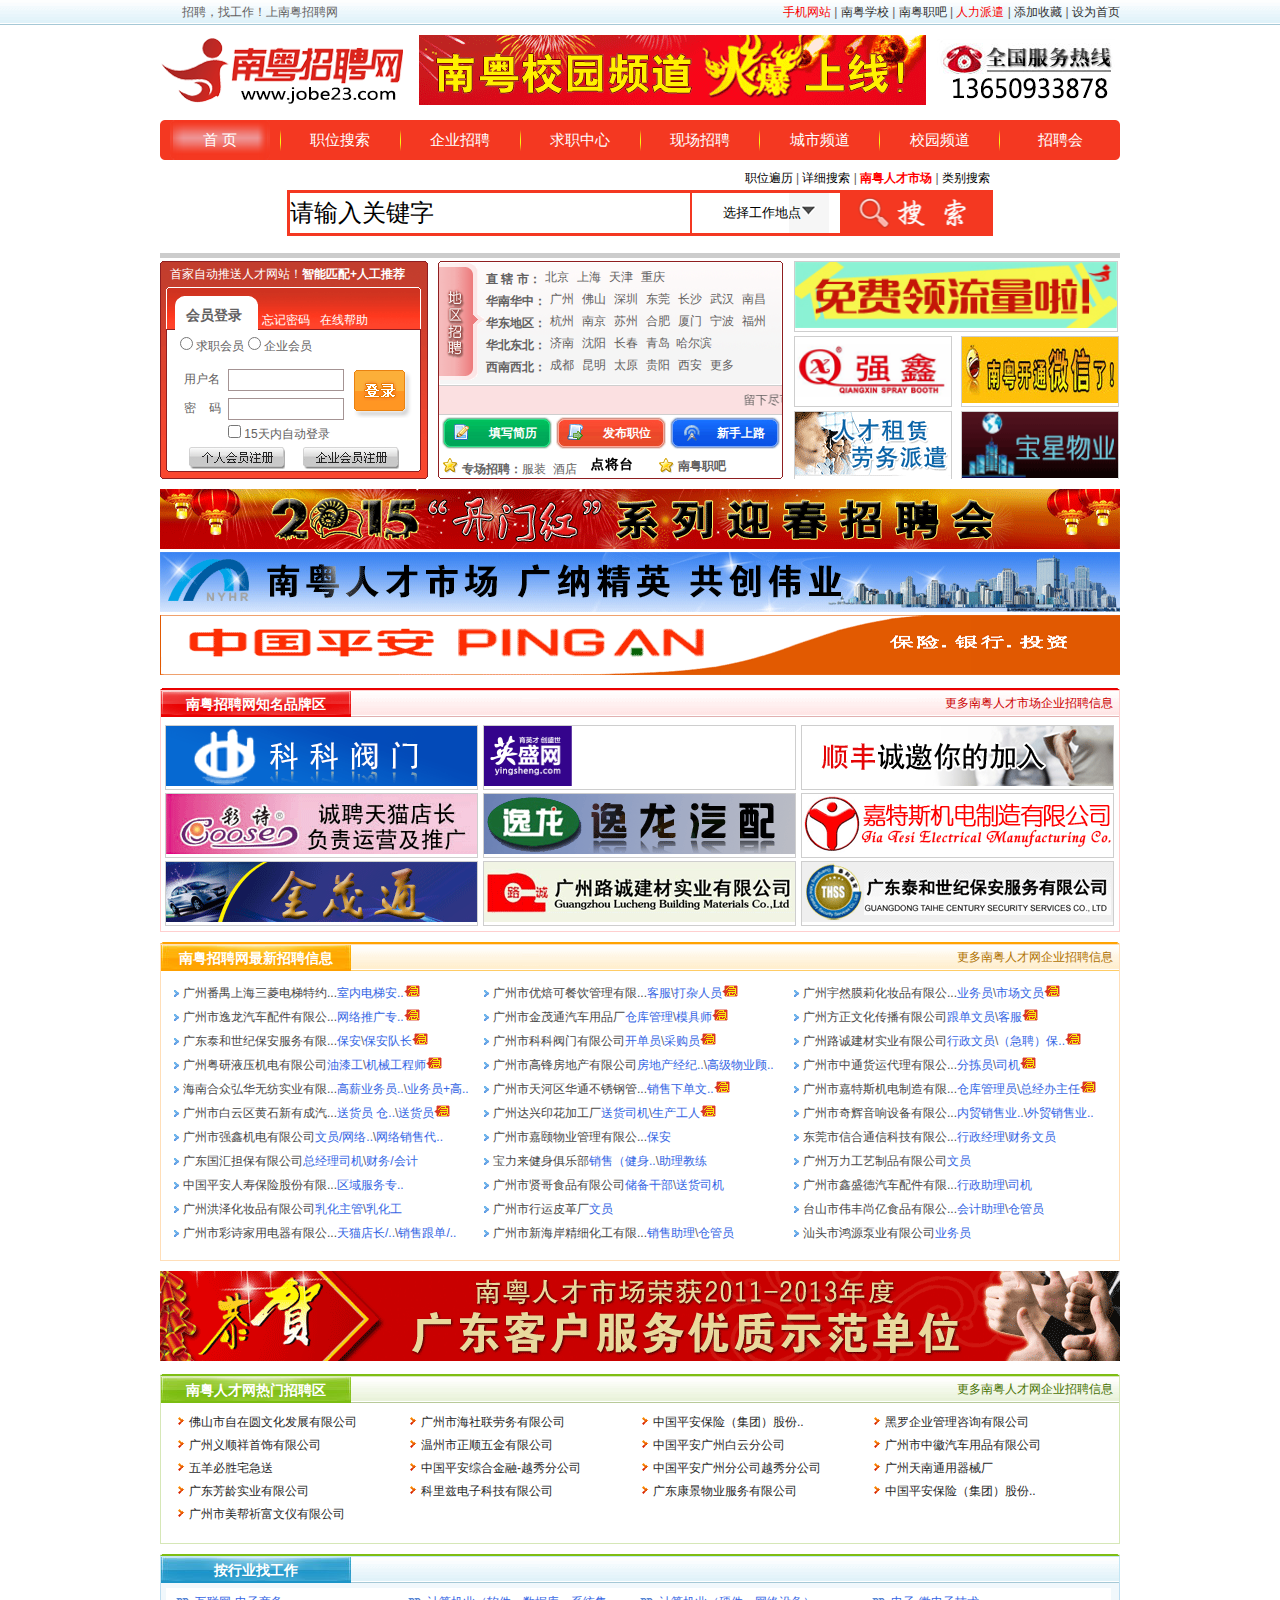
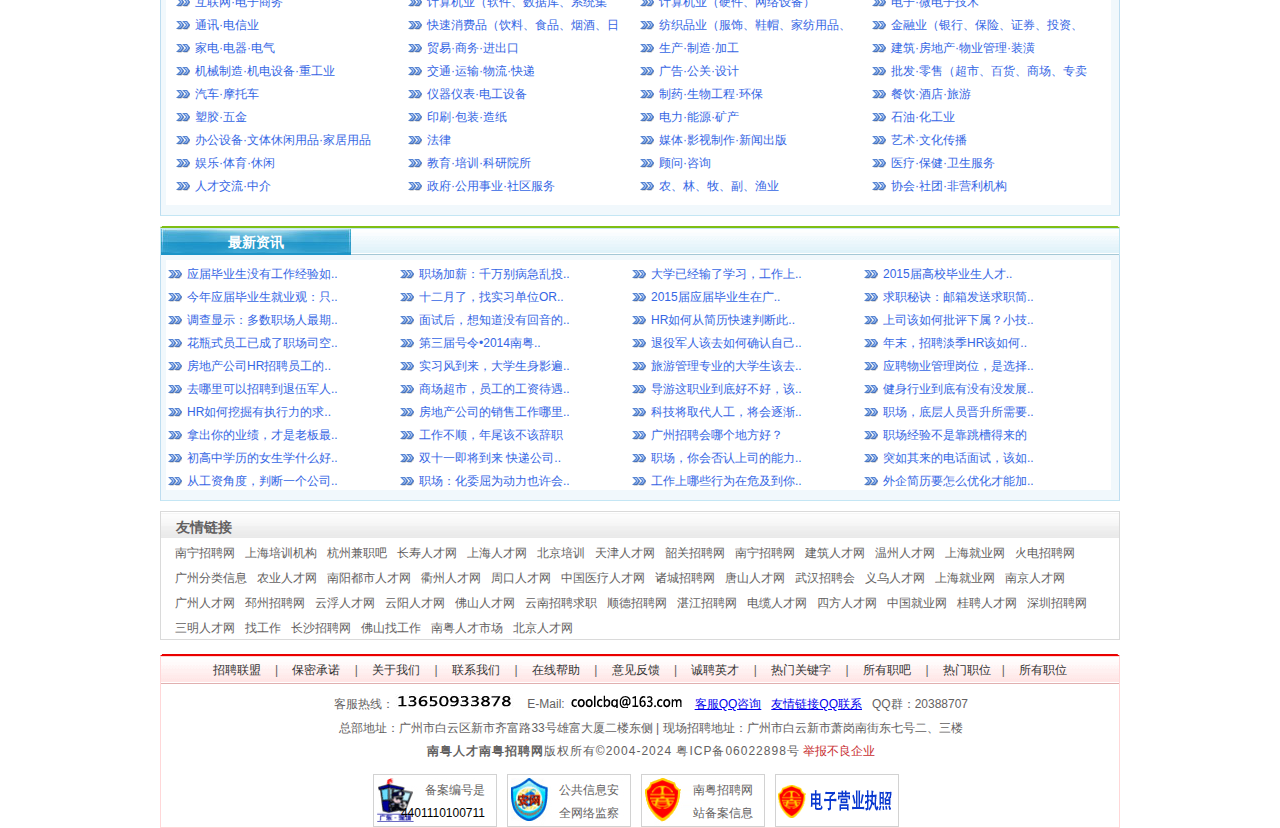
<file: index.html>
<!DOCTYPE HTML>
<html>
<head>
    <script data-ad-client="ca-pub-5066440472869180" async src="https://pagead2.googlesyndication.com/pagead/js/adsbygoogle.js"></script>
<meta http-equiv="Content-Type" content="text/html; charset=utf-8"/>
<title>南粤人才网_南粤招聘网_广州招聘会_南方人才市场_南方人才网_广州人才网_四方人才网</title>
<meta name="keywords" content="南粤人才网,南粤招聘网,广州招聘会,南方人才市场,南方人才网,广州人才网,四方人才网"/>
<meta name="description" content="南粤招聘网是一个专注于求职招聘的大型人才网,致力于为才企搭建双向的沟通平台,找工作就上南粤人才网_南粤招聘网_广州招聘会_南方人才市场_南方人才网_广州人才网_四方人才网。客服热线:13650933878"/>
<link rel="stylesheet" href="/style/CBQ.css" type="text/css"/>
<link rel="stylesheet" href="/style/index.css" type="text/css"/>
<link rel="stylesheet" href="/style/red.css" type="text/css"/>
<link rel="stylesheet" href="/style/foot.css" type="text/css"/>
<link rel="stylesheet" href="/style/thickbox.css" type="text/css"/>
<link href="/style/box.css" rel="stylesheet" type="text/css"/>
<link rel="stylesheet" href="/style/head.css" type="text/css"/>
<link media="screen" href="/js/jquery.autocomplete.css" rel="stylesheet" type="text/css"/>
<meta name="baidu-site-verification" content="code-57v2bBRs5B" />
<!-- 谷歌广告 --> 
<script data-ad-client="ca-pub-5066440472869180" async src="https://pagead2.googlesyndication.com/pagead/js/adsbygoogle.js"></script>



<script type="text/javascript" src="/js/lib/jquery-1.2.6.min.js"></script>
<script type="text/javascript" src="/js/lib/jquery.cookie.js"></script>
<script type="text/javascript" src="/js/search.js"></script>
<script type="text/javascript"> 
	jQuery.noConflict();
	var jsPath = "/js/";
	var basePath = "/";
</script>
<script type="text/javascript" src="/js/lib/mootools.js"></script>
<script type="text/javascript" src="/js/lib/validator.js"></script>
<script language="javascript" src="/js/select.js"></script>
<script language="javascript" src="/js/areaCn.js"></script>
<script src="/js/login.js" type="text/javascript"></script>
<script src="/js/imgmain.js" type="text/javascript"></script>



<style type="text/css">
.F_dllayout{ width:460px; float:left;}
.F_ddfla{float:left; width:460px; margin-top:5px; height:20px;}
.F_dllayout span{ margin-left:5px;}
.F_h4aa{font-weight:bold; font-size:14px; margin-top:10px; padding-left:5px;}
.F_dls_1{width:90px; float:left; display:block; height:20px; overflow:hidden;}
.F_dls_2{width:65px; float:left; display:block; height:20px; overflow:hidden;}
.F_dls_3{width:36px; float:left; display:block; height:20px; overflow:hidden;}
.F_dls_4{width:140px; float:left; display:block; height:20px; overflow:hidden;}
.F_dls_5{width:70px; float:left; display:block; height:20px; overflow:hidden;}
.F_dls_6{width:215px; float:left; display:block; height:20px; overflow:hidden;}
.F_dls_7{width:40px; float:left; display:block; height:20px; overflow:hidden;}

.bgimg_01_0{background:url(/images/bg_01bg.png);}
.dingbu_bg{width:100%; height:24px; background-position:0 -28px; float:left;}
.dingbu_0_01{width:100%; height:24px; margin:0 auto;}
.dingbu_0_01 h2 {float:left; font-size:12px; font-weight:100; line-height:24px; color:#555;}
.dingbu_0_01 p{float:right; height:24px; line-height:24px;}
.dingbu_0_01 p a{color:#333; text-decoration:none; padding:0 3px;}
.dingbu_0_01 p a:hover{color:#f90202;padding:0 3px;}
</style>

<script src="#" type="text/javascript"></script>
<script type="text/javascript">
function addEvent(obj,evtType,func,cap){
    cap=cap||false;
 if(obj.addEventListener){
     obj.addEventListener(evtType,func,cap);
  return true;
 }else if(obj.attachEvent){
        if(cap){
         obj.setCapture();
         return true;
     }else{
      return obj.attachEvent("on" + evtType,func);
  }
 }else{
  return false;
    }
}
function getPageScroll(){
    var xScroll,yScroll;
 if (self.pageXOffset) {
  xScroll = self.pageXOffset;
 } else if (document.documentElement  &&  document.documentElement.scrollLeft){
  xScroll = document.documentElement.scrollLeft;
 } else if (document.body) {
  xScroll = document.body.scrollLeft;
 }
 if (self.pageYOffset) {
  yScroll = self.pageYOffset;
 } else if (document.documentElement  &&  document.documentElement.scrollTop){
  yScroll = document.documentElement.scrollTop;
 } else if (document.body) {
  yScroll = document.body.scrollTop;
 }
 arrayPageScroll = new Array(xScroll,yScroll);
 return arrayPageScroll;
}
function GetPageSize(){
    var xScroll, yScroll;
    if (window.innerHeight  &&  window.scrollMaxY) { 
        xScroll = document.body.scrollWidth;
        yScroll = window.innerHeight + window.scrollMaxY;
    } else if (document.body.scrollHeight > document.body.offsetHeight){
        xScroll = document.body.scrollWidth;
        yScroll = document.body.scrollHeight;
    } else {
        xScroll = document.body.offsetWidth;
        yScroll = document.body.offsetHeight;
    }
    var windowWidth, windowHeight;
    if (self.innerHeight) {
        windowWidth = self.innerWidth;
        windowHeight = self.innerHeight;
    } else if (document.documentElement  &&  document.documentElement.clientHeight) {
        windowWidth = document.documentElement.clientWidth;
        windowHeight = document.documentElement.clientHeight;
    } else if (document.body) {
        windowWidth = document.body.clientWidth;
        windowHeight = document.body.clientHeight;
    } 
    if(yScroll < windowHeight){
        pageHeight = windowHeight;
    } else { 
        pageHeight = yScroll;
    }
    if(xScroll < windowWidth){ 
        pageWidth = windowWidth;
    } else {
        pageWidth = xScroll;
    }
    arrayPageSize = new Array(pageWidth,pageHeight,windowWidth,windowHeight) 
    return arrayPageSize;
}
var AdMoveConfig=new Object();
AdMoveConfig.IsInitialized=false;
AdMoveConfig.ScrollX=0;
AdMoveConfig.ScrollY=0;
AdMoveConfig.MoveWidth=0;
AdMoveConfig.MoveHeight=0;
AdMoveConfig.Resize=function(){
    var winsize=GetPageSize();
    AdMoveConfig.MoveWidth=winsize[2];
    AdMoveConfig.MoveHeight=winsize[3];
    AdMoveConfig.Scroll();
}
AdMoveConfig.Scroll=function(){
    var winscroll=getPageScroll();
    AdMoveConfig.ScrollX=winscroll[0];
    AdMoveConfig.ScrollY=winscroll[1];
}
addEvent(window,"resize",AdMoveConfig.Resize);
addEvent(window,"scroll",AdMoveConfig.Scroll);
function AdMove(id){
    if(!AdMoveConfig.IsInitialized){
        AdMoveConfig.Resize();
        AdMoveConfig.IsInitialized=true;
    }
    var obj=document.getElementById(id);
    obj.style.position="absolute";
    var W=AdMoveConfig.MoveWidth-obj.offsetWidth;
    var H=AdMoveConfig.MoveHeight-obj.offsetHeight;
    var x = W*Math.random(),y = H*Math.random();
    var rad=(Math.random()+1)*Math.PI/6;
    var kx=Math.sin(rad),ky=Math.cos(rad);
    var dirx = (Math.random()<0.5?1:-1), diry = (Math.random()<0.5?1:-1);
    var step = 1;
    var interval;
    this.SetLocation=function(vx,vy){x=vx;y=vy;}
    this.SetDirection=function(vx,vy){dirx=vx;diry=vy;}
    obj.CustomMethod=function(){
        obj.style.left = (x + AdMoveConfig.ScrollX) + "px";
        obj.style.top = (y + AdMoveConfig.ScrollY) + "px";
        rad=(Math.random()+1)*Math.PI/6;
        W=AdMoveConfig.MoveWidth-obj.offsetWidth;
        H=AdMoveConfig.MoveHeight-obj.offsetHeight;
        x = x + step*kx*dirx;
        if (x < 0){dirx = 1;x = 0;kx=Math.sin(rad);ky=Math.cos(rad);} 
        if (x > W){dirx = -1;x = W;kx=Math.sin(rad);ky=Math.cos(rad);}
        y = y + step*ky*diry;
        if (y < 0){diry = 1;y = 0;kx=Math.sin(rad);ky=Math.cos(rad);} 
        if (y > H){diry = -1;y = H;kx=Math.sin(rad);ky=Math.cos(rad);}
    }
    this.Run=function(){
        var delay = 10;
        interval=setInterval(obj.CustomMethod,delay);
        obj.onmouseover=function(){clearInterval(interval);}
        obj.onmouseout=function(){interval=setInterval(obj.CustomMethod, delay);}
    }
}
 </script>
</head>

<body>

	<!--总容器-->
    
    <script type="text/javascript">
    <!--
       // var ad1=new AdMove("gg1");
       // ad1.Run();
    //-->
    </script>
  
    <div class="M">


<div class="top">
  <div class="center">
  	<div class="left">招聘，找工作！上南粤招聘网</div>
    <div class="right"><a style="color: rgb(249, 2, 2);" target="_blank" title="南粤手机招聘网" href="#">手机网站</a> | <a target="_blank" title="南粤学校" href="#">南粤学校</a> | <a target="_blank" title="南粤职吧" href="#">南粤职吧</a> | <a style="color: rgb(249, 2, 2);" target="_blank" title="人力派遣" href="#">人力派遣</a> | <a href="javascript:window.external.AddFavorite('/', '南粤招聘网')">添加收藏</a> | 
    <a href="#" onclick="var strHref=window.location.href;this.style.behavior='url(#default#homepage)';this.setHomePage('www.jobe23.com');">设为首页</a></div>
  </div>
</div>
<div class="logo">
  <div class="center">
  
  
<div class="left"><a href="#"><img src="/images/logo.gif" width="250" height="70" title="南粤招聘网"/></a></div>
<div class="mid"><a href="#"><img src="/images/xiaoyuan.gif" width="507" height="70" title="南粤校园频道"/></a></div>
<div class="right"><a href="#"><img src="/images/tels.gif" width="185" height="70" title="南粤招聘网"/></a></div>
 

  </div>
</div>
<div class="navs">
  <div class="center">
  	<ul>
  	  <li class="li1"><a title="网站首页" href="#">首 页</a></li>
      <li class="li2"><a title="职位搜索" href="#">职位搜索</a></li>
      <li class="li3"><a title="企业招聘" href="#">企业招聘</a></li>
      <li class="li4"><a title="求职中心" href="#">求职中心</a></li>
      <li class="li5"><a title="现场招聘" href="#">现场招聘</a></li>
      <li class="li6"><a title="城市频道" href="#">城市频道</a></li>
      <li class="li7"><a title="校园频道" href="#">校园频道</a></li>
      <li class="li8"><a title="招聘会" href="#">招聘会</a></li>
    </ul>
  </div>
</div>
<div id="searchbardiv" class="search">
  <div class="list">
  	<p><a title="南粤人才网职位遍历" target="_self" href="#">职位遍历</a> | <a title="详细搜索" target="_self" href="#">详细搜索</a> | <a title="南粤人才市场招聘职位" target="_blank" href="#"><b>南粤人才市场</b></a> | <a title="南粤人才网类别搜索" target="_self" href="#">类别搜索</a></p>
  </div>
  <div class="center">
  <form id="quickForm" name="quickForm">
  	<div class="left">
    	<input id="keyword" name="keyword" type="text" value="请输入关键字"/>
    </div>
    <div class="mid">
      <input id="worksub" name="worksub" type="button" value="选择工作地点" title="选择工作地点"/>
      <input type="hidden" class="inpu_02" value="" id="address" name="address">
    </div>
    <div class="right">
   	  <input id="quicksearch" name="quicksearch" type="submit" value="" title="搜索"/>
   	  <input value="" type="hidden" name="area" id="area">
    </div>
    </form>
  </div>
</div>

<script type="text/javascript">  
	jQuery("#keyword").bind("click",function(){
		jQuery("#keyword").attr("value","");	
	});
	jQuery("#keyword").blur(function(){
		var keywork = jQuery("#keyword").val();
		if(keywork==""){
			jQuery("#keyword").attr("value","请输入搜索关键字");
		}
	});
	jQuery(document).ready(function(){ 
		jQuery("#keyword").keydown(function(e){ 
			var curKey = e.which; 
			if(curKey == 13){ 
				jQuery("#quicksearch").click(); 
				return false; 
			} 
		}); 
	});
</script>
<script type="text/javascript">
    query.url = "";
   	query.initSearch('keyword','/hint/tips');
   	jQuery("#quicksearch").click( function() {
    	mergePostURL('');
    	return false;
    });
   	
</script>
   	<script type="text/javascript"> 
		jQuery(document).ready(function(){
			var _cur = jQuery('.navs .center li.li1');
			if(_cur){
				_cur.addClass('cur');
			}
		}); 
	</script>
    <!--可插广告-->
    <!--漂浮广告-->
    <!-- 去掉漂浮广告
	<div id="piaofu" style=" position:absolute; width:90px; height:70px; z-index:1000"><a href="/co/2013djt/" target="_blank"><img style="border:0" src="/co/2013djt/piao.gif" /></a>    </div>
   
    <script type="text/javascript">
        var ad1=new AdMove("piaofu");
        ad1.Run();
    </script>
    -->
    <!--漂浮广告结束-->
        <!--Head Over Next = Login + City + RightBanner-->
        <div class="B">
        	<div class="B_Mian">
            	<!--Login-->
                <div class="BMLogin fl">
                	<div class="BM_Welcome co2">
                    	首家自动推送人才网站！<b>智能匹配+人工推荐</b>
                    </div>
                    <div class="BM_List">
                    	<ul>
                        	<li style="padding:7px 0 0 26px;" class="fl"><h3>会员登录</h3></li>
                            <li style="padding:12px 0 0 20px;" class="co2 fl">
                            	<a onclick="JavaScript:returnpassword();" style="cursor:pointer;" target="_blank" title="忘记密码">忘记密码</a>
                            </li>
                            <li style="padding:12px 0 0 10px;" class="co2 fl">
                            	<a href="#" target="_blank" title="在线帮助">在线帮助</a>
                            </li>
                        </ul>
                    </div>
					<div id="login" name="login" style="width:400px;display:none">
                    <form name="personForm" action="#" id="personLogin" onsubmit="return login()" method="post">
                    <div class="BM_ridao tl">
                    	<label>
                        	<input type="radio" value="0" name="typeid" id="typeid"/>
                        	求职会员
                        </label>
                        <label>
                        	<input type="radio" value="1" name="typeid" id="typeid"/>
                            企业会员
                        </label>
                    </div>
                    <table align="left" cellpadding="0" cellspacing="4" class="BLoginTab tl">
                    	<tr>
                        	<td valign="middle" width="40">用户名</td>
                            <td width="122"><input class="BM_input" name="loginName" id="loginName" type="text" tabindex="1"/></td>
                            <td rowspan="2">
                            <input type="image" src="/images/But0_bg.gif" class="BM_ButEnter" id="uat" tabindex="3"/></td>
                        </tr>
                        <tr>
                        	<td valign="middle" width="40">密&nbsp;&nbsp;&nbsp;&nbsp;码</td>
                        	<td width="122"><input class="BM_input" name="password" id="password" type="password" tabindex="2"/></td>
                        </tr>
						 <tr>   
						 <td> </td>
						 <td valign="middle" onmouseover="this.style.cursor='help'" title="公共场所慎用">
						      <label>
						        <input type="checkbox" name="autoLoginDays" id="checkbox" value="15" tabindex="4"/>
						        15天内自动登录</label>
						    </td>
						  </tr>
                        <tr>
                        	<td colspan="3">
                                <span style="margin-left:5px;">
                                	<a href="#" target="_self" title="个人会员注册"><img src="/images/But2_bg.gif" id="uatpreg" uat="7"/></a></span>
                                <span style="margin-left:15px;">
                                <a href="#" target="_self" title="企业会员注册"><img src="/images/But1_bg.gif" id="uatcreg" uat="9"/></a></span>
                            </td>
                        </tr>
                    </table>
                    </form>
                </div>
				<!--个人求职-->
                <div id="contact" name="contact" style=" text-align:center; margin-top:10px;display:none">
                    <p style="line-height:30px; color:#000;"><b>
                   <script type="text/javascript"> 
						var loginName = jQuery.cookie("loginName");
                     	document.write(loginName);
                    </script>

				</b><span style="margin-left:20px;"><a href="#" class="co4"><font color="#c02005">安全退出</font></a></span></p>
                    <p style="margin-top:13px;"><input class="LG_grbut" name="inpotperson" type="button" value="快速进入求职个人中心" onclick="JavaScript:location.href='#';"/></p>
                    <p style="margin-top:25px; padding:0 15px;">
                        <span style="display:block; height:20px; width:50px;" class="fl">
                            <a href="#" class="LGgra">简历管理</a>
                        </span>
                        <span style="display:block; height:20px; width:75px; margin-left:10px;" class="fl">
                            <a href="#" class="LGgra">谁邀请我加盟</a>
                        </span>
                        <span style="display:block; height:20px; width:90px; margin-left:10px;" class="fl">
                            <a href="#" class="LGgra">简历被查看历史</a>
                        </span>
                    </p>
                </div>
                <div id="comcontact" style=" text-align:center; margin-top:10px;display:none">
                    <p style="line-height:30px; color:#000;"><b>
                   <script type="text/javascript"> 
						var loginName = jQuery.cookie("cLoginName");
						if(loginName != null)
							document.write('您好，' +loginName);
                    </script>
				</b><span style="margin-left:20px;"><a href="#" class="co4"><font color="#c02005">安全退出</font></a></span></p>
                    <p style="margin-top:13px;"><input class="LG_grbut" name="inpotperson" type="button" value="进入企业管理中心" onclick="JavaScript:location.href='#';"/></p>
                </div>
                
                </div>
                <!--Login OVer Next City-->
                <div class="BM_City fl">
                	<table align="left" cellpadding="0" cellspacing="0" style="margin:2px 1px;">
                    	<tr>
                        	<td class="BM_City_l"><img alt="城市招聘" src="/images/Cityname.png"/></td>
                            <td class="BM_City_r" valign="top" style="padding-top:5px;">
                              <span class="fl"><b>直 辖 市：</b></span>
                                <a class="BM_City_rA" href="#" target="_self" title="北京人才网">北京</a><a class="BM_City_rA" href="#" target="_self" title="上海人才网">上海</a><a class="BM_City_rA" href="#" target="_self" title="天津人才网">天津</a><a class="BM_City_rA" href="#" target="_self" title="重庆人才网">重庆</a><br/>
                                
                              <span class="fl"><b>华南华中：</b></span>
                                <a class="BM_City_rA" href="#" target="_self" title="广州人才网">广州</a><a class="BM_City_rA" href="#" target="_self" title="佛山人才网">佛山</a><a class="BM_City_rA" href="#" target="_self" title="深圳人才网">深圳</a><a class="BM_City_rA" href="#" target="_self" title="东莞人才网">东莞</a><a class="BM_City_rA" href="#" target="_self" title="长沙人才网">长沙</a><a class="BM_City_rA" href="#" target="_self" title="武汉人才网">武汉</a><a class="BM_City_rA" href="#" target="_self" title="南昌人才网">南昌</a><br/>
                                
                                <span class="fl"><b>华东地区：</b></span>
                                <a class="BM_City_rA" href="#" target="_self" title="杭州人才网">杭州</a><a class="BM_City_rA" href="#" target="_self" title="南京人才网">南京</a><a class="BM_City_rA" href="#" target="_self" title="苏州人才网">苏州</a><a class="BM_City_rA" href="#" target="_self" title="合肥人才网">合肥</a><a class="BM_City_rA" href="#" target="_self" title="厦门人才网">厦门</a><a class="BM_City_rA" href="#" target="_self" title="宁波人才网">宁波</a><a class="BM_City_rA" href="#" target="_self" title="福州人才网">福州</a><br/>
                                
                                <span class="fl"><b>华北东北：</b></span>
                                <a class="BM_City_rA" href="#" target="_self" title="济南人才网">济南</a><a class="BM_City_rA" href="#" target="_self" title="沈阳人才网">沈阳</a><a class="BM_City_rA" href="#" target="_self" title="长春人才网">长春</a><a class="BM_City_rA" href="#" target="_self" title="青岛人才网">青岛</a><a class="BM_City_rA" style="width:40px;" href="#" target="_self" title="哈尔滨人才网">哈尔滨</a><br/>
                                
                                <span class="fl"><b>西南西北：</b></span>
                                <a class="BM_City_rA" href="#" target="_self" title="成都人才网">成都</a><a class="BM_City_rA" href="#" target="_self" title="昆明人才网">昆明</a><a class="BM_City_rA" href="#" target="_self" title="太原人才网">太原</a><a class="BM_City_rA" href="#" target="_self" title="贵阳人才网">贵阳</a><a class="BM_City_rA" href="#" target="_self" title="西安人才网">西安</a><a class="BM_City_rA" href="#" target="_self" title="南粤招聘网更多职位">更多</a>
                            </td>
                        </tr>
                    </table>
                    <div id="marqueebox0" style="display:none;"></div>
                    <div class="BM_Hot cl" style="font-family:宋体;">
                        <marquee scrolldelay="120" onmouseout="this.start()">
                        <!--想要设置鼠标移上去暂停的效果就在以上代码内加： onmouseover="this.stop()"-->                  
                            	留下尽可能完整的简历, 每一天我们的<font color="red">智能匹配+人工推荐</font>系统，帮您监控合适的职位，<font color="red">省心、快捷、隐私安全！</font>
                            <strong>广州人才网</strong><strong>南方人才网</strong><strong>南粤人才网</strong>
                        </marquee>
                    </div>
                    <div class="BM_ImgBut cl">
                    	<a class="BM_ImgBut_BG1" href="#" target="_self" title="填写简历">填写简历</a>
                        <a class="BM_ImgBut_BG2" href="#" target="_self" title="发布职位">发布职位</a>
                        <a class="BM_ImgBut_BG3" href="#" target="_self" title="新手上路">新手上路</a>
                    </div>
                    <div class="BM_TextA cl">
                    	<table align="center" cellpadding="0" cellspacing="0">
                        	<tr>
                            	<td valign="middle" width="24"><img src="/images/16_favorites.png"/></td>
                                <td valign="middle"><b>专场招聘：</b><a href="#" target="_blank" title="广州人才网服装专场招聘会">服装</a>&nbsp;&nbsp;<a href="#" target="_blank" title="南粤招聘网酒店专场招聘会">酒店</a>&nbsp;&nbsp;<a href="#" target="_blank" title="南粤招聘网点将台专场招聘会"><img src="/images/djtalink.gif"/></a></td>
                        		<td width="24" valign="middle" style="padding-left:11px;"><img src="/images/16_favorites.png"/></td>
                        		<td valign="middle"><a href="#" target="_blank" title="南粤职吧"><b>南粤职吧</b></a></td>
                            </tr>
                        </table>
                    </div>
                </div>
                <!--City Over Next RightBanner class="BM_BanMT"=Margin-Bottom，class="BM_BanMR"=Margin-Right-->
                <div class="BM_RBanner fr">
                	<ul>
            <!-- ------------------------------------修改代码开始 author：clyao date:2015-2-27 可以放156*66或322*66的两种图片----------------------------- -->
                       	  
		                        	   <li class="BM_BanMT BM_BanMR">
							                <a target="_blank" href="#" title="南粤就聊卡"><img width="322" height="66" src="/images/upload/banner0310_20150310172031231.jpg"></a>
							           </li>
					           	   
                        	   
                       
                        	   			<li class="BM_BanMT BM_BanMR">
						                  <a target="_blank" href="#" title="广州市强鑫机电有限公司"><img width="156" height="66" src="/images/upload/qx_20150106142132251.gif"></a>
						                </li>
						               
                        	   
                       
							          	<li class="BM_BanMT">
							                <a target="_blank" href="#" title="南粤微信"><img width="156" height="66" src="/images/upload/Noname1_20130828091004326_20140808160816689.gif"></a>
							            </li>
							          
                        	   
                       
							           <li class="BM_BanMT BM_BanMR">
							               <a target="_blank" href="#" title="南粤人才市场人力资源派遣中心"><img width="156" height="66" src="/images/upload/Noname2_20130704145849393.gif"></a>
							           </li>
							        
                        	   
                       
				                   	   <li>
				                    		<a target="_blank" href="#" title="广州市宝星物业管理有限公司"><img width="156" height="66" src="/images/upload/bx_20141029140637633.gif"></a>
					                   </li>
				                   
                        	   
                       
        <!-- -------------------------------------------------------------------修改代码结束---------------------------------------------------------------------------------------------------------------------------- -->
                    </ul>
                </div>
            </div>
        </div>
        <!-- 在此上或下都可插广告横条 -->


		<div style="width: 960px; margin: 10px auto 0 auto;">
			<ul>
				<!-- 横幅开始-->
				
					<li>
						<a target="_blank" href="#" title="2015迎春招聘会">
							<img src="/images/upload/yc_20150206002904517.gif" border="0" width="960" height="60"> </a>
					</li>
				
					<li>
						<a target="_blank" href="#" title="南粤人才市场招贤纳士">
							<img src="/images/upload/zpbanner_20150206002809822.gif" border="0" width="960" height="60"> </a>
					</li>
				
					<li>
						<a target="_blank" href="#" title="平安保险">
							<img src="/images/upload/pabx_20150206002710649.gif" border="0" width="960" height="60"> </a>
					</li>
				
				<!-- 横幅结束 -->
			</ul>
		</div>








	        
        <!--Login + City + RightBanner = Over Next JOB-Banner -->
        <div class="C">
        	<!-- Nav -->
            <img src="/images/img_foot01.png" style="float:left;"/>
            <div class="C_Nav">
                	<h1 class="bg_01_0"><span><a href="#" title="更多南粤人才市场企业招聘信息">更多南粤人才市场企业招聘信息</a></span><strong>南粤招聘网知名品牌区</strong>
            </h1>
            </div>
            <!-- Text Banner -->
            <div class="C_Text">
            	<ul>
            	
                	
                	<li>
                    	<a target="_blank" href="#" title="广州市科科阀门有限公司">
                    	<img width="311" height="60" src="/images/upload/kkfm_20150106115548188.gif"/></a>                    
                    </li>
                	
                	<li>
                    	<a target="_blank" href="#" title="英盛网">
                    	<img width="311" height="60" src="/images/upload/20141107yingshengwang_20141107144728528.gif"/></a>                    
                    </li>
                	
                	<li>
                    	<a target="_blank" href="#" title="顺丰速运（集团）佛山分公司">
                    	<img width="311" height="60" src="/images/upload/fssf_logo_311_20120910105916183.gif"/></a>                    
                    </li>
                	
                	<li>
                    	<a target="_blank" href="#" title="广州市彩诗家用电器有限公司">
                    	<img width="311" height="60" src="/images/upload/cslogo_20141209152053730.gif"/></a>                    
                    </li>
                	
                	<li>
                    	<a target="_blank" href="#" title="广州市逸龙汽车配件有限公司">
                    	<img width="311" height="60" src="/images/upload/yl-1_20150117202826558.gif"/></a>                    
                    </li>
                	
                	<li>
                    	<a target="_blank" href="#" title="广州市嘉特斯机电制造有限公司">
                    	<img width="311" height="60" src="/images/upload/jts_20150129021016599.gif"/></a>                    
                    </li>
                	
                	<li>
                    	<a target="_blank" href="#" title="广州市金茂通汽车用品厂">
                    	<img width="311" height="60" src="/images/upload/jmt_20150129032056472.gif"/></a>                    
                    </li>
                	
                	<li>
                    	<a target="_blank" href="#" title="广州路诚建材实业有限公司">
                    	<img width="311" height="60" src="/images/upload/lc_20150303003910930.gif"/></a>                    
                    </li>
                	
                	<li>
                    	<a target="_blank" href="#" title="广东泰和世纪保安服务有限公司">
                    	<img width="311" height="60" src="/images/upload/gddh_20150310155321236.gif"/></a>                    
                    </li>
                	
                	
                </ul>
            </div>
 
        </div>
		
        <!-- JOB-Banner Over Next 紧急招聘区 Emergency Recruitment -->
        <div class="D">
        	<!-- Nav -->
            <img src="/images/upload/img_foot02.png" style="float:left;"/>
            <div class="D_Nav">
                	<h2 class="bg_01_0"><span><a href="#" title="更多南粤招聘网企业招聘信息">更多南粤人才网企业招聘信息</a></span><font>南粤招聘网最新招聘信息</font>
                    </h2>
            </div>
            <!-- Text TextList -->
            <div class="D_Text">
            	<ul class="cl">
                	<table width="100%" cellpadding="0" cellspacing="0">
                    	<tr>
                        	<td valign="top" style="padding:5px 0 5px 2px;">
              
                                <li><a href="#" target="_blank" class="co6">广州番禺上海三菱电梯特约...</a><span><a target="_blank" class="co5" href="#">室内电梯安..</a><img src="/images/jp.gif" title="急聘"/></span></li><li><a href="#" target="_blank" class="co6">广州市优焙可餐饮管理有限...</a><span><a target="_blank" class="co5" href="#">客服</a>\<a target="_blank" class="co5" href="#">打杂人员</a><img src="/images/jp.gif" title="急聘"/></span></li><li><a href="#" target="_blank" class="co6">广州宇然膜莉化妆品有限公...</a><span><a target="_blank" class="co5" href="#">业务员</a>\<a target="_blank" class="co5" href="#">市场文员</a><img src="/images/jp.gif" title="急聘"/></span></li><li><a href="#" target="_blank" class="co6">广州市逸龙汽车配件有限公...</a><span><a target="_blank" class="co5" href="#">网络推广专..</a><img src="/images/jp.gif" title="急聘"/></span></li><li><a href="#" target="_blank" class="co6">广州市金茂通汽车用品厂</a><span><a target="_blank" class="co5" href="#">仓库管理</a>\<a target="_blank" class="co5" href="#">模具师</a><img src="/images/jp.gif" title="急聘"/></span></li><li><a href="#" target="_blank" class="co6">广州方正文化传播有限公司</a><span><a target="_blank" class="co5" href="#">跟单文员</a>\<a target="_blank" class="co5" href="#">客服</a><img src="/images/jp.gif" title="急聘"/></span></li><li><a href="#" target="_blank" class="co6">广东泰和世纪保安服务有限...</a><span><a target="_blank" class="co5" href="#">保安</a>\<a target="_blank" class="co5" href="#">保安队长</a><img src="/images/jp.gif" title="急聘"/></span></li><li><a href="#" target="_blank" class="co6">广州市科科阀门有限公司</a><span><a target="_blank" class="co5" href="#">开单员</a>\<a target="_blank" class="co5" href="#">采购员</a><img src="/images/jp.gif" title="急聘"/></span></li><li><a href="#" target="_blank" class="co6">广州路诚建材实业有限公司</a><span><a target="_blank" class="co5" href="#">行政文员</a>\<a target="_blank" class="co5" href="#">（急聘）保..</a><img src="/images/jp.gif" title="急聘"/></span></li><li><a href="#" target="_blank" class="co6">广州粤研液压机电有限公司</a><span><a target="_blank" class="co5" href="#">油漆工</a>\<a target="_blank" class="co5" href="#">机械工程师</a><img src="/images/jp.gif" title="急聘"/></span></li><li><a href="#" target="_blank" class="co6">广州市高锋房地产有限公司</a><span><a target="_blank" class="co5" href="#">房地产经纪..</a>\<a target="_blank" class="co5" href="#">高级物业顾..</a><img src="/images/jp.gif" title="急聘"/></span></li><li><a href="#" target="_blank" class="co6">广州市中通货运代理有限公...</a><span><a target="_blank" class="co5" href="#">分拣员</a>\<a target="_blank" class="co5" href="#">司机</a><img src="/images/jp.gif" title="急聘"/></span></li><li><a href="#" target="_blank" class="co6">海南合众弘华无纺实业有限...</a><span><a target="_blank" class="co5" href="#">高薪业务员..</a>\<a target="_blank" class="co5" href="#">业务员+高..</a><img src="/images/jp.gif" title="急聘"/></span></li><li><a href="#" target="_blank" class="co6">广州市天河区华通不锈钢管...</a><span><a target="_blank" class="co5" href="#">销售下单文..</a><img src="/images/jp.gif" title="急聘"/></span></li><li><a href="#" target="_blank" class="co6">广州市嘉特斯机电制造有限...</a><span><a target="_blank" class="co5" href="#">仓库管理员</a>\<a target="_blank" class="co5" href="#">总经办主任</a><img src="/images/jp.gif" title="急聘"/></span></li><li><a href="#" target="_blank" class="co6">广州市白云区黄石新有成汽...</a><span><a target="_blank" class="co5" href="#">送货员 仓..</a>\<a target="_blank" class="co5" href="#">送货员</a><img src="/images/jp.gif" title="急聘"/></span></li><li><a href="#" target="_blank" class="co6">广州达兴印花加工厂</a><span><a target="_blank" class="co5" href="#">送货司机</a>\<a target="_blank" class="co5" href="#">生产工人</a><img src="/images/jp.gif" title="急聘"/></span></li><li><a href="#" target="_blank" class="co6">广州市奇辉音响设备有限公...</a><span><a target="_blank" class="co5" href="#">内贸销售业..</a>\<a target="_blank" class="co5" href="#">外贸销售业..</a><img src="/images/jp.gif" title="急聘"/></span></li><li><a href="#" target="_blank" class="co6">广州市强鑫机电有限公司</a><span><a target="_blank" class="co5" href="#">文员/网络..</a>\<a target="_blank" class="co5" href="#">网络销售代..</a></span></li><li><a href="#" target="_blank" class="co6">广州市嘉颐物业管理有限公...</a><span><a target="_blank" class="co5" href="#">保安</a></span></li><li><a href="#" target="_blank" class="co6">东莞市信合通信科技有限公...</a><span><a target="_blank" class="co5" href="#">行政经理</a>\<a target="_blank" class="co5" href="#">财务文员</a></span></li><li><a href="#" target="_blank" class="co6">广东国汇担保有限公司</a><span><a target="_blank" class="co5" href="#">总经理司机</a>\<a target="_blank" class="co5" href="#">财务/会计</a></span></li><li><a href="#" target="_blank" class="co6">宝力来健身俱乐部</a><span><a target="_blank" class="co5" href="#">销售（健身..</a>\<a target="_blank" class="co5" href="#">助理教练</a></span></li><li><a href="#" target="_blank" class="co6">广州万力工艺制品有限公司</a><span><a target="_blank" class="co5" href="#">文员</a></span></li><li><a href="#" target="_blank" class="co6">中国平安人寿保险股份有限...</a><span><a target="_blank" class="co5" href="#">区域服务专..</a></span></li><li><a href="#" target="_blank" class="co6">广州市贤哥食品有限公司</a><span><a target="_blank" class="co5" href="#">储备干部</a>\<a target="_blank" class="co5" href="#">送货司机</a></span></li><li><a href="#" target="_blank" class="co6">广州市鑫盛德汽车配件有限...</a><span><a target="_blank" class="co5" href="#">行政助理</a>\<a target="_blank" class="co5" href="#">司机</a></span></li><li><a href="#" target="_blank" class="co6">广州洪泽化妆品有限公司</a><span><a target="_blank" class="co5" href="#">乳化主管</a>\<a target="_blank" class="co5" href="#">乳化工</a></span></li><li><a href="#" target="_blank" class="co6">广州市行运皮革厂</a><span><a target="_blank" class="co5" href="#">文员</a></span></li><li><a href="#" target="_blank" class="co6">台山市伟丰尚亿食品有限公...</a><span><a target="_blank" class="co5" href="#">会计助理</a>\<a target="_blank" class="co5" href="#">仓管员</a></span></li><li><a href="#" target="_blank" class="co6">广州市彩诗家用电器有限公...</a><span><a target="_blank" class="co5" href="#">天猫店长/..</a>\<a target="_blank" class="co5" href="#">销售跟单/..</a></span></li><li><a href="#" target="_blank" class="co6">广州市新海岸精细化工有限...</a><span><a target="_blank" class="co5" href="#">销售助理</a>\<a target="_blank" class="co5" href="#">仓管员</a></span></li><li><a href="#" target="_blank" class="co6">汕头市鸿源泵业有限公司</a><span><a target="_blank" class="co5" href="#">业务员</a></span></li></td>
                        </tr>
                    </table>
                </ul>
            </div>
        </div>
		<div style="float: left; height: 10px; width: 960px"></div>

<div style="width:960px; margin:10px auto 0 auto;"><a href="#" rel="nofllow" target="_blank" title="获奖"><img border="0" width="960" height="90" src="/images/huojiang.gif"/></a></div> 

        <!-- 紧急招聘区 Emergency Recruitmen Over Next 热门招聘NEW Hot Recruit -->
        <div class="E">
        	<!-- Nav -->
            <img src="/images/img_foot03.png" style="float:left;"/>
            <div class="E_Nav">
                	<h3 class="bg_01_0">
                      <span><a href="#" title="更多广州人才网企业招聘信息">更多南粤人才网企业招聘信息</a></span>
                    <font>南粤人才网热门招聘区</font></h3>
            </div>
            <!-- Text TextList -->
            <div class="E_Text CoLor1">
            	<ul class="cl">
                	<table width="100%" cellpadding="0" cellspacing="0">
                    	<tr>
                        	<td valign="top" style="padding-left:8px; padding-bottom:10px;">
                                <li><a href="#" target="_blank" title="佛山市自在圆文化发展有限公司">佛山市自在圆文化发展有限公司</a></li><li><a href="#" target="_blank" title="广州市海社联劳务有限公司">广州市海社联劳务有限公司</a></li><li><a href="#" target="_blank" title="中国平安保险（集团）股份..">中国平安保险（集团）股份..</a></li><li><a href="#" target="_blank" title="黑罗企业管理咨询有限公司">黑罗企业管理咨询有限公司</a></li><li><a href="#" target="_blank" title="广州义顺祥首饰有限公司">广州义顺祥首饰有限公司</a></li><li><a href="#" target="_blank" title="温州市正顺五金有限公司">温州市正顺五金有限公司</a></li><li><a href="#" target="_blank" title="中国平安广州白云分公司">中国平安广州白云分公司</a></li><li><a href="#" target="_blank" title="广州市中徽汽车用品有限公司">广州市中徽汽车用品有限公司</a></li><li><a href="#" target="_blank" title="五羊必胜宅急送">五羊必胜宅急送</a></li><li><a href="#" target="_blank" title="中国平安综合金融-越秀分公司">中国平安综合金融-越秀分公司</a></li><li><a href="#" target="_blank" title="中国平安广州分公司越秀分公司">中国平安广州分公司越秀分公司</a></li><li><a href="#" target="_blank" title="广州天南通用器械厂">广州天南通用器械厂</a></li><li><a href="#" target="_blank" title="广东芳龄实业有限公司">广东芳龄实业有限公司</a></li><li><a href="#" target="_blank" title="科里兹电子科技有限公司">科里兹电子科技有限公司</a></li><li><a href="#" target="_blank" title="广东康景物业服务有限公司">广东康景物业服务有限公司</a></li><li><a href="#" target="_blank" title="中国平安保险（集团）股份..">中国平安保险（集团）股份..</a></li><li><a href="#" target="_blank" title="广州市美帮祈富文仪有限公司">广州市美帮祈富文仪有限公司</a></li></td>
                        </tr>
                    </table>
                </ul>
            </div>
        </div>
        <!--谷歌广告-->
        
        <!-- 热门招聘NEW Hot RecruitOver Next 最新职场咨询-->
        <script language="javascript" type="text/javascript">
		 function getID(o) {
			return document.getElementById(o);
		 }            
		 function HoverLi(n){
			for (var i=3 ;i<4;i++){
				getID("tbc_0"+i).className="undis";
				getID("tb_"+i).className="normaltab";
			}
			getID("tbc_0"+n).className="dis";
			getID("tb_"+n).className="hovertab";
		 }
		 </script>
        <div class="F">
        	<!-- Nav -->
            <img src="/images/img_foot03.png" style="float:left;"/>
            <div class="F_Nav">
                	<div class="F_Fu bg_01_1" id="tb_">
                    	<ul>
                           <li id="tb_3" class="normaltab" onmouseover="HoverLi(3);"><a>按行业找工作</a></li>
                        </ul>
                    </div>
            </div>
            <!-- Text TextList -->            
            <div class="F_Text">
            	<ul class="cl">
                	<table width="100%" cellpadding="0" cellspacing="0">
                    	<tr>
                        	<td valign="top" style="padding-left:8px; padding-bottom:10px;">
                            	 
                            	<div class="dis" id="tbc_03">
                               <li title="互联网·电子商务">
									<span class="F_Splist"></span><span class="F_Splist2"><a class="co5" href="#" target="_blank" style="width:164px">互联网·电子商务</a></span>
								</li>
							  
								<li title="计算机业（软件、数据库、系统集成）">
									<span class="F_Splist"></span><span class="F_Splist2"><a class="co5" href="#" target="_blank" style="width:164px">计算机业（软件、数据库、系统集成）</a></span>
								</li>
							  
								<li title="计算机业（硬件、网络设备）">
									<span class="F_Splist"></span><span class="F_Splist2"><a class="co5" href="#" target="_blank" style="width:164px">计算机业（硬件、网络设备）</a></span>
								</li>
							  
								<li title="电子·微电子技术">
									<span class="F_Splist"></span><span class="F_Splist2"><a class="co5" href="#" target="_blank" style="width:164px">电子·微电子技术</a></span>
								</li>
							  
								<li title="通讯·电信业">
									<span class="F_Splist"></span><span class="F_Splist2"><a class="co5" href="#" target="_blank" style="width:164px">通讯·电信业</a></span>
								</li>
							  
								<li title="快速消费品（饮料、食品、烟酒、日化等）">
									<span class="F_Splist"></span><span class="F_Splist2"><a class="co5" href="#" target="_blank" style="width:164px">快速消费品（饮料、食品、烟酒、日化等）</a></span>
								</li>
							  
								<li title="纺织品业（服饰、鞋帽、家纺用品、皮具等）">
									<span class="F_Splist"></span><span class="F_Splist2"><a class="co5" href="#" target="_blank" style="width:164px">纺织品业（服饰、鞋帽、家纺用品、皮具等）</a></span>
								</li>
							  
								<li title="金融业（银行、保险、证券、投资、基金）">
									<span class="F_Splist"></span><span class="F_Splist2"><a class="co5" href="#" target="_blank" style="width:164px">金融业（银行、保险、证券、投资、基金）</a></span>
								</li>
							  
								<li title="家电·电器·电气">
									<span class="F_Splist"></span><span class="F_Splist2"><a class="co5" href="#" target="_blank" style="width:164px">家电·电器·电气</a></span>
								</li>
							  
								<li title="贸易·商务·进出口">
									<span class="F_Splist"></span><span class="F_Splist2"><a class="co5" href="#" target="_blank" style="width:164px">贸易·商务·进出口</a></span>
								</li>
							  
								<li title="生产·制造·加工">
									<span class="F_Splist"></span><span class="F_Splist2"><a class="co5" href="#" target="_blank" style="width:164px">生产·制造·加工</a></span>
								</li>
							  
								<li title="建筑·房地产·物业管理·装潢">
									<span class="F_Splist"></span><span class="F_Splist2"><a class="co5" href="#" target="_blank" style="width:164px">建筑·房地产·物业管理·装潢</a></span>
								</li>
							  
								<li title="机械制造·机电设备·重工业">
									<span class="F_Splist"></span><span class="F_Splist2"><a class="co5" href="#" target="_blank" style="width:164px">机械制造·机电设备·重工业</a></span>
								</li>
							  
								<li title="交通·运输·物流·快递">
									<span class="F_Splist"></span><span class="F_Splist2"><a class="co5" href="#" target="_blank" style="width:164px">交通·运输·物流·快递</a></span>
								</li>
							  
								<li title="广告·公关·设计">
									<span class="F_Splist"></span><span class="F_Splist2"><a class="co5" href="#" target="_blank" style="width:164px">广告·公关·设计</a></span>
								</li>
							  
								<li title="批发·零售（超市、百货、商场、专卖店）">
									<span class="F_Splist"></span><span class="F_Splist2"><a class="co5" href="#" target="_blank" style="width:164px">批发·零售（超市、百货、商场、专卖店）</a></span>
								</li>
							  
								<li title="汽车·摩托车">
									<span class="F_Splist"></span><span class="F_Splist2"><a class="co5" href="#" target="_blank" style="width:164px">汽车·摩托车</a></span>
								</li>
							  
								<li title="仪器仪表·电工设备">
									<span class="F_Splist"></span><span class="F_Splist2"><a class="co5" href="#" target="_blank" style="width:164px">仪器仪表·电工设备</a></span>
								</li>
							  
								<li title="制药·生物工程·环保">
									<span class="F_Splist"></span><span class="F_Splist2"><a class="co5" href="#" target="_blank" style="width:164px">制药·生物工程·环保</a></span>
								</li>
							  
								<li title="餐饮·酒店·旅游">
									<span class="F_Splist"></span><span class="F_Splist2"><a class="co5" href="#" target="_blank" style="width:164px">餐饮·酒店·旅游</a></span>
								</li>
							  
								<li title="塑胶·五金">
									<span class="F_Splist"></span><span class="F_Splist2"><a class="co5" href="#" target="_blank" style="width:164px">塑胶·五金</a></span>
								</li>
							  
								<li title="印刷·包装·造纸">
									<span class="F_Splist"></span><span class="F_Splist2"><a class="co5" href="#" target="_blank" style="width:164px">印刷·包装·造纸</a></span>
								</li>
							  
								<li title="电力·能源·矿产">
									<span class="F_Splist"></span><span class="F_Splist2"><a class="co5" href="#" target="_blank" style="width:164px">电力·能源·矿产</a></span>
								</li>
							  
								<li title="石油·化工业">
									<span class="F_Splist"></span><span class="F_Splist2"><a class="co5" href="#" target="_blank" style="width:164px">石油·化工业</a></span>
								</li>
							  
								<li title="办公设备·文体休闲用品·家居用品">
									<span class="F_Splist"></span><span class="F_Splist2"><a class="co5" href="#" target="_blank" style="width:164px">办公设备·文体休闲用品·家居用品</a></span>
								</li>
							  
								<li title="法律">
									<span class="F_Splist"></span><span class="F_Splist2"><a class="co5" href="#" target="_blank" style="width:164px">法律</a></span>
								</li>
							  
								<li title="媒体·影视制作·新闻出版">
									<span class="F_Splist"></span><span class="F_Splist2"><a class="co5" href="#" target="_blank" style="width:164px">媒体·影视制作·新闻出版</a></span>
								</li>
							  
								<li title="艺术·文化传播">
									<span class="F_Splist"></span><span class="F_Splist2"><a class="co5" href="#" target="_blank" style="width:164px">艺术·文化传播</a></span>
								</li>
							  
								<li title="娱乐·体育·休闲">
									<span class="F_Splist"></span><span class="F_Splist2"><a class="co5" href="#" target="_blank" style="width:164px">娱乐·体育·休闲</a></span>
								</li>
							  
								<li title="教育·培训·科研院所">
									<span class="F_Splist"></span><span class="F_Splist2"><a class="co5" href="#" target="_blank" style="width:164px">教育·培训·科研院所</a></span>
								</li>
							  
								<li title="顾问·咨询">
									<span class="F_Splist"></span><span class="F_Splist2"><a class="co5" href="#" target="_blank" style="width:164px">顾问·咨询</a></span>
								</li>
							  
								<li title="医疗·保健·卫生服务">
									<span class="F_Splist"></span><span class="F_Splist2"><a class="co5" href="#" target="_blank" style="width:164px">医疗·保健·卫生服务</a></span>
								</li>
							  
								<li title="人才交流·中介">
									<span class="F_Splist"></span><span class="F_Splist2"><a class="co5" href="#" target="_blank" style="width:164px">人才交流·中介</a></span>
								</li>
							  
								<li title="政府·公用事业·社区服务">
									<span class="F_Splist"></span><span class="F_Splist2"><a class="co5" href="#" target="_blank" style="width:164px">政府·公用事业·社区服务</a></span>
								</li>
							  
								<li title="农、林、牧、副、渔业">
									<span class="F_Splist"></span><span class="F_Splist2"><a class="co5" href="#" target="_blank" style="width:164px">农、林、牧、副、渔业</a></span>
								</li> 
							  
								<li title="协会·社团·非营利机构">
									<span class="F_Splist"></span><span class="F_Splist2"><a class="co5" href="#" target="_blank" style="width:164px">协会·社团·非营利机构</a></span>
								</li>
							  
								</div>
                           
									 
                            </td>
                        </tr>
                    </table>
                </ul>
            </div>
             
									
            
        </div>
        <div class="F">
             <img src="/images/img_foot03.png" style="float:left;"/>
            <div class="F_Nav">
                	<div class="F_Fu bg_01_1" id="tb_">
                    	<ul>
                           <li id="tb_3" class="normaltab" onmouseover="HoverLi(3);"><a>最新资讯</a></li>
                        </ul>
                    </div>
            </div>
              <div class="F_Text"><ul class="c1">
                                <li><span class="F_Splist"></span><span class="F_Splist2"><a href="#" class="co5" target="_blank" title="应届毕业生没有工作经验如..">应届毕业生没有工作经验如..</a></span></li><li><span class="F_Splist"></span><span class="F_Splist2"><a href="#" class="co5" target="_blank" title="职场加薪：千万别病急乱投..">职场加薪：千万别病急乱投..</a></span></li><li><span class="F_Splist"></span><span class="F_Splist2"><a href="#" class="co5" target="_blank" title="大学已经输了学习，工作上..">大学已经输了学习，工作上..</a></span></li><li><span class="F_Splist"></span><span class="F_Splist2"><a href="#" class="co5" target="_blank" title="2015届高校毕业生人才..">2015届高校毕业生人才..</a></span></li><li><span class="F_Splist"></span><span class="F_Splist2"><a href="#" class="co5" target="_blank" title="今年应届毕业生就业观：只..">今年应届毕业生就业观：只..</a></span></li><li><span class="F_Splist"></span><span class="F_Splist2"><a href="#" class="co5" target="_blank" title="十二月了，找实习单位OR..">十二月了，找实习单位OR..</a></span></li><li><span class="F_Splist"></span><span class="F_Splist2"><a href="#" class="co5" target="_blank" title="2015届应届毕业生在广..">2015届应届毕业生在广..</a></span></li><li><span class="F_Splist"></span><span class="F_Splist2"><a href="#" class="co5" target="_blank" title="求职秘诀：邮箱发送求职简..">求职秘诀：邮箱发送求职简..</a></span></li><li><span class="F_Splist"></span><span class="F_Splist2"><a href="#" class="co5" target="_blank" title="调查显示：多数职场人最期..">调查显示：多数职场人最期..</a></span></li><li><span class="F_Splist"></span><span class="F_Splist2"><a href="#" class="co5" target="_blank" title="面试后，想知道没有回音的..">面试后，想知道没有回音的..</a></span></li><li><span class="F_Splist"></span><span class="F_Splist2"><a href="#" class="co5" target="_blank" title="HR如何从简历快速判断此..">HR如何从简历快速判断此..</a></span></li><li><span class="F_Splist"></span><span class="F_Splist2"><a href="#" class="co5" target="_blank" title="上司该如何批评下属？小技..">上司该如何批评下属？小技..</a></span></li><li><span class="F_Splist"></span><span class="F_Splist2"><a href="#" class="co5" target="_blank" title="花瓶式员工已成了职场司空..">花瓶式员工已成了职场司空..</a></span></li><li><span class="F_Splist"></span><span class="F_Splist2"><a href="#" class="co5" target="_blank" title="第三届号令•2014南粤..">第三届号令•2014南粤..</a></span></li><li><span class="F_Splist"></span><span class="F_Splist2"><a href="#" class="co5" target="_blank" title="退役军人该去如何确认自己..">退役军人该去如何确认自己..</a></span></li><li><span class="F_Splist"></span><span class="F_Splist2"><a href="#" class="co5" target="_blank" title="年末，招聘淡季HR该如何..">年末，招聘淡季HR该如何..</a></span></li><li><span class="F_Splist"></span><span class="F_Splist2"><a href="#" class="co5" target="_blank" title="房地产公司HR招聘员工的..">房地产公司HR招聘员工的..</a></span></li><li><span class="F_Splist"></span><span class="F_Splist2"><a href="#" class="co5" target="_blank" title="实习风到来，大学生身影遍..">实习风到来，大学生身影遍..</a></span></li><li><span class="F_Splist"></span><span class="F_Splist2"><a href="#" class="co5" target="_blank" title="旅游管理专业的大学生该去..">旅游管理专业的大学生该去..</a></span></li><li><span class="F_Splist"></span><span class="F_Splist2"><a href="#" class="co5" target="_blank" title="应聘物业管理岗位，是选择..">应聘物业管理岗位，是选择..</a></span></li><li><span class="F_Splist"></span><span class="F_Splist2"><a href="#" class="co5" target="_blank" title="去哪里可以招聘到退伍军人..">去哪里可以招聘到退伍军人..</a></span></li><li><span class="F_Splist"></span><span class="F_Splist2"><a href="#" class="co5" target="_blank" title="商场超市，员工的工资待遇..">商场超市，员工的工资待遇..</a></span></li><li><span class="F_Splist"></span><span class="F_Splist2"><a href="#" class="co5" target="_blank" title="导游这职业到底好不好，该..">导游这职业到底好不好，该..</a></span></li><li><span class="F_Splist"></span><span class="F_Splist2"><a href="#" class="co5" target="_blank" title="健身行业到底有没有没发展..">健身行业到底有没有没发展..</a></span></li><li><span class="F_Splist"></span><span class="F_Splist2"><a href="#" class="co5" target="_blank" title="HR如何挖掘有执行力的求..">HR如何挖掘有执行力的求..</a></span></li><li><span class="F_Splist"></span><span class="F_Splist2"><a href="#" class="co5" target="_blank" title="房地产公司的销售工作哪里..">房地产公司的销售工作哪里..</a></span></li><li><span class="F_Splist"></span><span class="F_Splist2"><a href="#" class="co5" target="_blank" title="科技将取代人工，将会逐渐..">科技将取代人工，将会逐渐..</a></span></li><li><span class="F_Splist"></span><span class="F_Splist2"><a href="#" class="co5" target="_blank" title="职场，底层人员晋升所需要..">职场，底层人员晋升所需要..</a></span></li><li><span class="F_Splist"></span><span class="F_Splist2"><a href="#" class="co5" target="_blank" title="拿出你的业绩，才是老板最..">拿出你的业绩，才是老板最..</a></span></li><li><span class="F_Splist"></span><span class="F_Splist2"><a href="#" class="co5" target="_blank" title="工作不顺，年尾该不该辞职">工作不顺，年尾该不该辞职</a></span></li><li><span class="F_Splist"></span><span class="F_Splist2"><a href="#" class="co5" target="_blank" title="广州招聘会哪个地方好？">广州招聘会哪个地方好？</a></span></li><li><span class="F_Splist"></span><span class="F_Splist2"><a href="#" class="co5" target="_blank" title="职场经验不是靠跳槽得来的">职场经验不是靠跳槽得来的</a></span></li><li><span class="F_Splist"></span><span class="F_Splist2"><a href="#" class="co5" target="_blank" title="初高中学历的女生学什么好..">初高中学历的女生学什么好..</a></span></li><li><span class="F_Splist"></span><span class="F_Splist2"><a href="#" class="co5" target="_blank" title="双十一即将到来 快递公司..">双十一即将到来 快递公司..</a></span></li><li><span class="F_Splist"></span><span class="F_Splist2"><a href="#" class="co5" target="_blank" title="职场，你会否认上司的能力..">职场，你会否认上司的能力..</a></span></li><li><span class="F_Splist"></span><span class="F_Splist2"><a href="#" class="co5" target="_blank" title="突如其来的电话面试，该如..">突如其来的电话面试，该如..</a></span></li><li><span class="F_Splist"></span><span class="F_Splist2"><a href="#" class="co5" target="_blank" title="从工资角度，判断一个公司..">从工资角度，判断一个公司..</a></span></li><li><span class="F_Splist"></span><span class="F_Splist2"><a href="#" class="co5" target="_blank" title="职场：化委屈为动力也许会..">职场：化委屈为动力也许会..</a></span></li><li><span class="F_Splist"></span><span class="F_Splist2"><a href="#" class="co5" target="_blank" title="工作上哪些行为在危及到你..">工作上哪些行为在危及到你..</a></span></li><li><span class="F_Splist"></span><span class="F_Splist2"><a href="#" class="co5" target="_blank" title="外企简历要怎么优化才能加..">外企简历要怎么优化才能加..</a></span></li>
			  					</ul>
			  </div>
		   </div>
        <!--最新职场咨询 Over Next link-->
        <div class="G">
        	<table cellpadding="0" cellspacing="0">
            	<tr>
                	<td align="left" bgcolor="#dddddd" style="padding-left:15px; padding-top:3px; background:url(/images/Citylinkbg.gif) repeat-x;"><strong style="font-size:14px; text-align:center; line-height:24px;">友情链接</strong></td>
                    </tr>
                    <tr>
                    <td class="G_TDright" style="padding-left:10px;">
                    	<ul>
                    	
                        <li><a href="#" target="_blank" title="南宁招聘网">南宁招聘网</a></li>
                        
                        <li><a href="#" target="_blank" title="上海培训机构">上海培训机构</a></li>
                        
                        <li><a href="#" target="_blank" title="杭州兼职吧">杭州兼职吧</a></li>
                        
                        <li><a href="#" target="_blank" title="长寿人才网">长寿人才网</a></li>
                        
                        <li><a href="#" target="_blank" title="上海人才网">上海人才网</a></li>
                        
                        <li><a href="#" target="_blank" title="北京培训">北京培训</a></li>
                        
                        <li><a href="#" target="_blank" title="天津人才网">天津人才网</a></li>
                        
                        <li><a href="#" target="_blank" title="韶关招聘网">韶关招聘网</a></li>
                        
                        <li><a href="#" target="_blank" title="南宁招聘网">南宁招聘网</a></li>
                        
                        <li><a href="#" target="_blank" title="建筑人才网">建筑人才网</a></li>
                        
                        <li><a href="#" target="_blank" title="温州人才网">温州人才网</a></li>
                        
                        <li><a href="#" target="_blank" title="上海就业网">上海就业网</a></li>
                        
                        <li><a href="#" target="_blank" title="火电招聘网">火电招聘网</a></li>
                        
                        <li><a href="#" target="_blank" title="广州分类信息">广州分类信息</a></li>
                        
                        <li><a href="#" target="_blank" title="农业人才网">农业人才网</a></li>
                        
                        <li><a href="#" target="_blank" title="南阳都市人才网">南阳都市人才网</a></li>
                        
                        <li><a href="#" target="_blank" title="衢州人才网">衢州人才网</a></li>
                        
                        <li><a href="#" target="_blank" title="周口人才网">周口人才网</a></li>
                        
                        <li><a href="#" target="_blank" title="中国医疗人才网">中国医疗人才网</a></li>
                        
                        <li><a href="#" target="_blank" title="诸城招聘网">诸城招聘网</a></li>
                        
                        <li><a href="#" target="_blank" title="唐山人才网">唐山人才网</a></li>
                        
                        <li><a href="#" target="_blank" title="武汉招聘会">武汉招聘会</a></li>
                        
                        <li><a href="#" target="_blank" title="义乌人才网">义乌人才网</a></li>
                        
                        <li><a href="#" target="_blank" title="上海就业网">上海就业网</a></li>
                        
                        <li><a href="#" target="_blank" title="南京人才网">南京人才网</a></li>
                        
                        <li><a href="#" target="_blank" title="广州人才网">广州人才网</a></li>
                        
                        <li><a href="#" target="_blank" title="邳州招聘网">邳州招聘网</a></li>
                        
                        <li><a href="#" target="_blank" title="云浮人才网">云浮人才网</a></li>
                        
                        <li><a href="#" target="_blank" title="云阳人才网">云阳人才网</a></li>
                        
                        <li><a href="#" target="_blank" title="佛山人才网">佛山人才网</a></li>
                        
                        <li><a href="#" target="_blank" title="云南招聘求职">云南招聘求职</a></li>
                        
                        <li><a href="#" target="_blank" title="顺德招聘网">顺德招聘网</a></li>
                        
                        <li><a href="#" target="_blank" title="湛江招聘网">湛江招聘网</a></li>
                        
                        <li><a href="#" target="_blank" title="电缆人才网">电缆人才网</a></li>
                        
                        <li><a href="#" target="_blank" title="四方人才网">四方人才网</a></li>
                        
                        <li><a href="#" target="_blank" title="中国就业网">中国就业网</a></li>
                        
                        <li><a href="#" target="_blank" title="桂聘人才网">桂聘人才网</a></li>
                        
                        <li><a href="#" target="_blank" title="深圳招聘网">深圳招聘网</a></li>
                        
                        <li><a href="#" target="_blank" title="三明人才网">三明人才网</a></li>
                        
                        <li><a href="#" target="_blank" title="找工作">找工作</a></li>
                        
                        <li><a href="#" target="_blank" title="长沙招聘网">长沙招聘网</a></li>
                        
                        <li><a href="#" target="_blank" title="佛山找工作">佛山找工作</a></li>
                        
                        <li><a href="www.jobe23.cn" target="_blank" title="南粤人才市场">南粤人才市场</a></li>
                        
                        <li><a href="#" target="_blank" title="北京人才网">北京人才网</a></li>
                        
                        </ul>
                    </td>
                </tr>
            </table>
        </div>
		<script type="text/javascript">
            var loginName = jQuery.cookie("loginName");
            if (loginName!=null)
            {     
                jQuery("#contact").show();
                jQuery("#login").hide();
            }else
            {	
            	loginName = jQuery.cookie("cLoginName");
            	if (loginName!=null){
            		jQuery("#comcontact").show();
                    jQuery("#login").hide();
            	}
            	else{
                	jQuery("#login").show();
                	jQuery("#contact").hide();
            	}
            }
        </script>
        <!--Link Over Next Footer-->
        ﻿




<!-- 页脚导航开始 -->
<div id="footer">
<img src="/images/img_foot01.png" style="width:960px; height:2px; line-height:2px; overflow:hidden; display:block; background:#FF0000;margin:0 auto;"/>
<div class="K">
    <!-- text navigation -->
        <div class="K_FootNav">
            <!--  <a  href="/about/link.htm" target="_blank">友情链接</a> | -->
            <a href="#" target="_blank" title="招聘联盟">招聘联盟</a> |
            <a href="#" target="_blank" title="保密承诺">保密承诺</a> |
            <a href="#" target="_blank" title="关于我们">关于我们</a> |
            <a href="#" target="_blank" title="联系我们">联系我们</a> |
            <!-- <a href="/about/map.htm#cclxredian" target="_blank" title="乘车路线">南粤人才市场乘车路线</a> |
            <a href="/sitemap.xml" target="_blank" title="网站地图">网站地图</a> |-->
            <a href="#" target="_blank" title="在线帮助">在线帮助</a> |
            <a href="#" target="_blank" title="意见反馈">意见反馈</a> |
            <a href="#" target="_blank" title="诚聘英才">诚聘英才</a> |
            <a href="#" target="_blank" title="热门关键字">热门关键字</a> |
            <a href="#" target="_blank" title="所有职吧">所有职吧</a> |
            <a href="#" target="_blank" title="热门职位">热门职位</a>|
            <a href="#" target="_blank" title="所有职位">所有职位</a>
        </div>
    <!--nav Over-->
    <div class="K_FootTex">
        <ul>
            <li class="K_FootLi" style="text-align:center; width:960px;">
                <p style="padding-left:20px; text-align:center;">客服热线：<img src="/images/tels.jpg"/> <span style="margin-left:10px;">E-Mail:<img src="/images/emailpic.gif"/></span><span style="margin-left:10px;"><a href="#" ; target="_blank;" onclick="var tempSrc='#';var oldscript=document.getElementById('testJs');var newscript=document.createElement('script');newscript.setAttribute('type','text/javascript'); newscript.setAttribute('id', 'testJs');newscript.setAttribute('src',tempSrc);if(oldscript == null){document.body.appendChild(newscript);}else{oldscript.parentNode.replaceChild(newscript, oldscript);}return false;">客服QQ咨询<!--<img border="0" SRC='http://wpa.qq.com/pa?p=1:5353060:41' alt="客服QQ咨询">--></a></span><span style="margin-left:10px;"><a target="_blank" href="http://wpa.qq.com/msgrd?v=3&uin=5353060&site=qq&menu=yes">友情链接QQ联系</a></span><span style="margin-left:10px;">QQ群：20388707</span></p>
                <p style="padding-left:20px; text-align:center; line-height:30px;">总部地址：广州市白云区新市齐富路33号雄富大厦二楼东侧 |  现场招聘地址：广州市白云新市萧岗南街东七号二、三楼</p>
                <p style="padding-left:20px; text-align:center;"><span style="letter-spacing:1px;"><b>南粤人才南粤招聘网</b>版权所有&copy;2004-2024 粤ICP备06022898号</span>&nbsp;<a class="co1" href="#" target="_self" title="举报不良企业">举报不良企业</a></p>
            </li>
        </ul>
    </div>
    <!--Text Over-->
    <div class="K_FootPic">
        <span class="K_Baoj fl">
            <a href="http://www.gzjd.gov.cn/newgzjd/baojing/110.jsp?catid=318" title="广州网络警察报警平台" target="_blank" rel="nofollow">备案编号是<br/><font color="#000000">4401110100711</font></a>
        </span>
        <span class="K_Wanga fl">
            <a href="http://www.gzjd.gov.cn/newgzjd/baojing/110.jsp?catid=318" title="公共信息安全网络监察" target="_blank" rel="nofollow">公共信息安<br/>全网络监察</a>
        </span>
        <span class="K_Ypic fl">
            南粤招聘网<br/>站备案信息
        </span>
        <span class="K_dzyyzz fl" style="padding:0;">
        	<img src="/images/dzyyzz.gif" width="124" height="53"/>
        </span>
        
                
    </div>
     
    
</div>
</div>
<!--
/*统计*/
-->
<script>
var _hmt = _hmt || [];
(function() {
  var hm = document.createElement("script");
  hm.src = "https://hm.baidu.com/hm.js?1897698dab5807020c07bf8d7c61637e";
  var s = document.getElementsByTagName("script")[0]; 
  s.parentNode.insertBefore(hm, s);
})();
</script>


<center>
<div style="display:none">
<!-- Google tag (gtag.js) -->
<script async src="https://www.googletagmanager.com/gtag/js?id=G-QXXMK92GR8"></script>
<script>
  window.dataLayer = window.dataLayer || [];
  function gtag(){dataLayer.push(arguments);}
  gtag('js', new Date());

  gtag('config', 'G-QXXMK92GR8');
</script>
</div>

<script type="text/javascript">document.write(unescape("%3Cspan id='cnzz_stat_icon_1279570099'%3E%3C/span%3E%3Cscript src='https://s9.cnzz.com/stat.php%3Fid%3D1279570099%26show%3Dpic2' type='text/javascript'%3E%3C/script%3E"));</script>
</center>
        <!---->
    </div>
    <!--总容器结束-->
    <style type="text/css">
    /*首页最底IE6，IE7出现了多一行的空白，IE8当鼠标移到链接的时候会出现两行空白，Fx默认不会出现空白行，当鼠标移到有链接的地方就会出现一行空白*/
	body{ /*IE*/*margin-bottom:-24px;/*这样的方法只能看上去没有出现空白行，而鼠标移到有链接的就会出现一空白行，这个问题是以前JS的残余*/}
    </style>
</body>
</html>
</file>
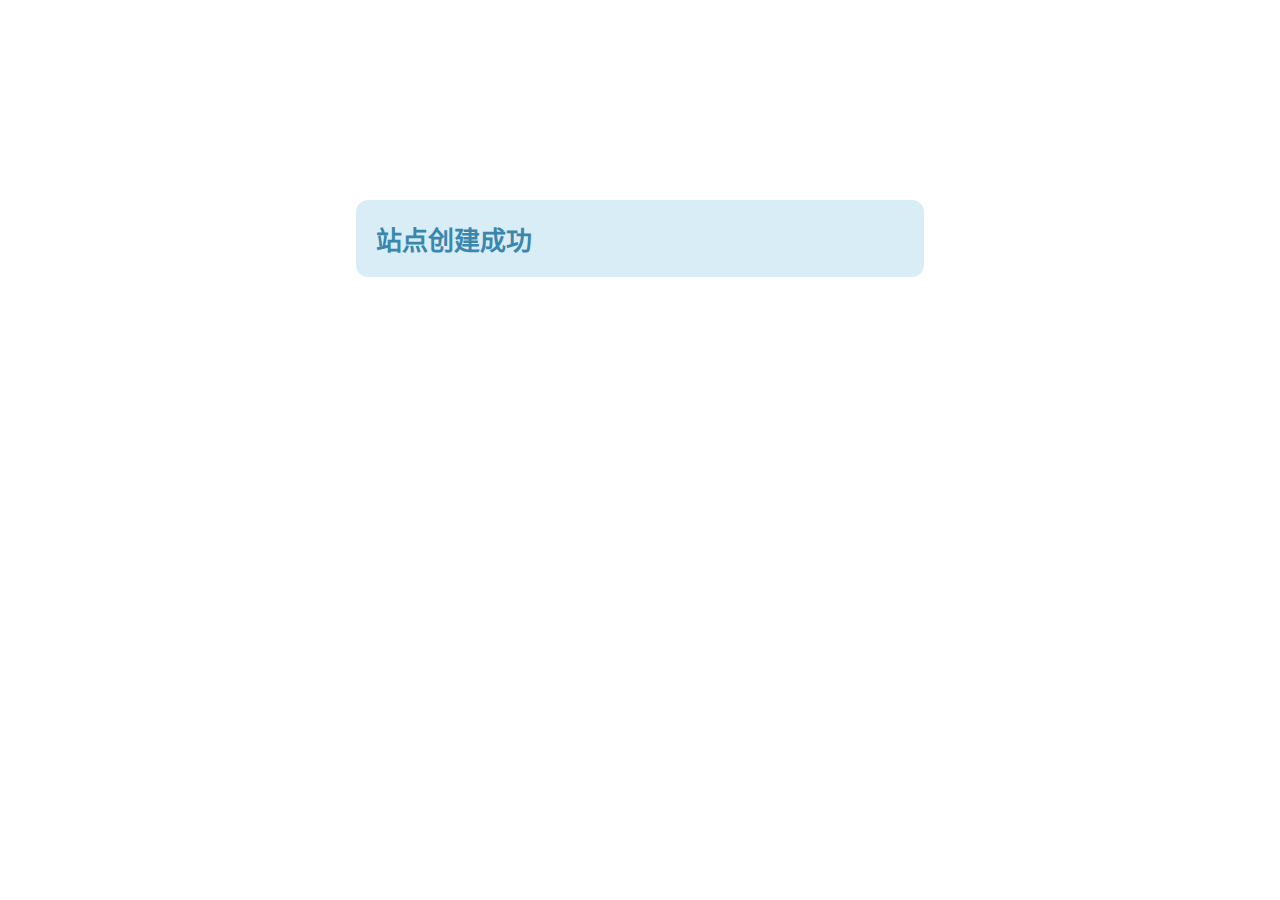
<file: error/index.html>
<!DOCTYPE html>
<html lang="zh-CN">
<head>
  <meta charset="utf-8">
  <title>   创建成功</title>
  <meta name="keywords" content="">
  <meta name="description" content="">
  <meta name="renderer" content="webkit">
  <meta http-equiv="X-UA-Compatible" content="IE=edge,chrome=1">
  <meta name="viewport" content="width=device-width, initial-scale=1, maximum-scale=1">
  <meta name="apple-mobile-web-app-status-bar-style" content="black"> 
  <meta name="apple-mobile-web-app-capable" content="yes">
  <meta name="format-detection" content="telephone=no">
  <meta HTTP-EQUIV="pragma" CONTENT="no-cache"> 
  <meta HTTP-EQUIV="Cache-Control" CONTENT="no-store, must-revalidate"> 
  <meta HTTP-EQUIV="expires" CONTENT="Wed, 26 Feb 1997 08:21:57 GMT"> 
  <meta HTTP-EQUIV="expires" CONTENT="0">
  <style>
    body{
      font: 16px arial,'Microsoft Yahei','Hiragino Sans GB',sans-serif;
    }
    h1{
      margin: 0;
      color:#3a87ad;
      font-size: 26px;
    }
    .content{
      width: 45%;
      margin: 0 auto;
     
    }
    .content >div{
      margin-top: 200px;
      padding: 20px;
      background: #d9edf7;  
      border-radius: 12px;
    }
    .content dl{
      color: #2d6a88;
      line-height: 40px;
    } 
    .content div div {
      padding-bottom: 20px;
      text-align:center;
    }
  </style>
</head>
<body>
  <div class="content">
      <div>
           <h1>站点创建成功</h1>
        
        
    
      </div>
    </div> 
</body>
</html>
</file>
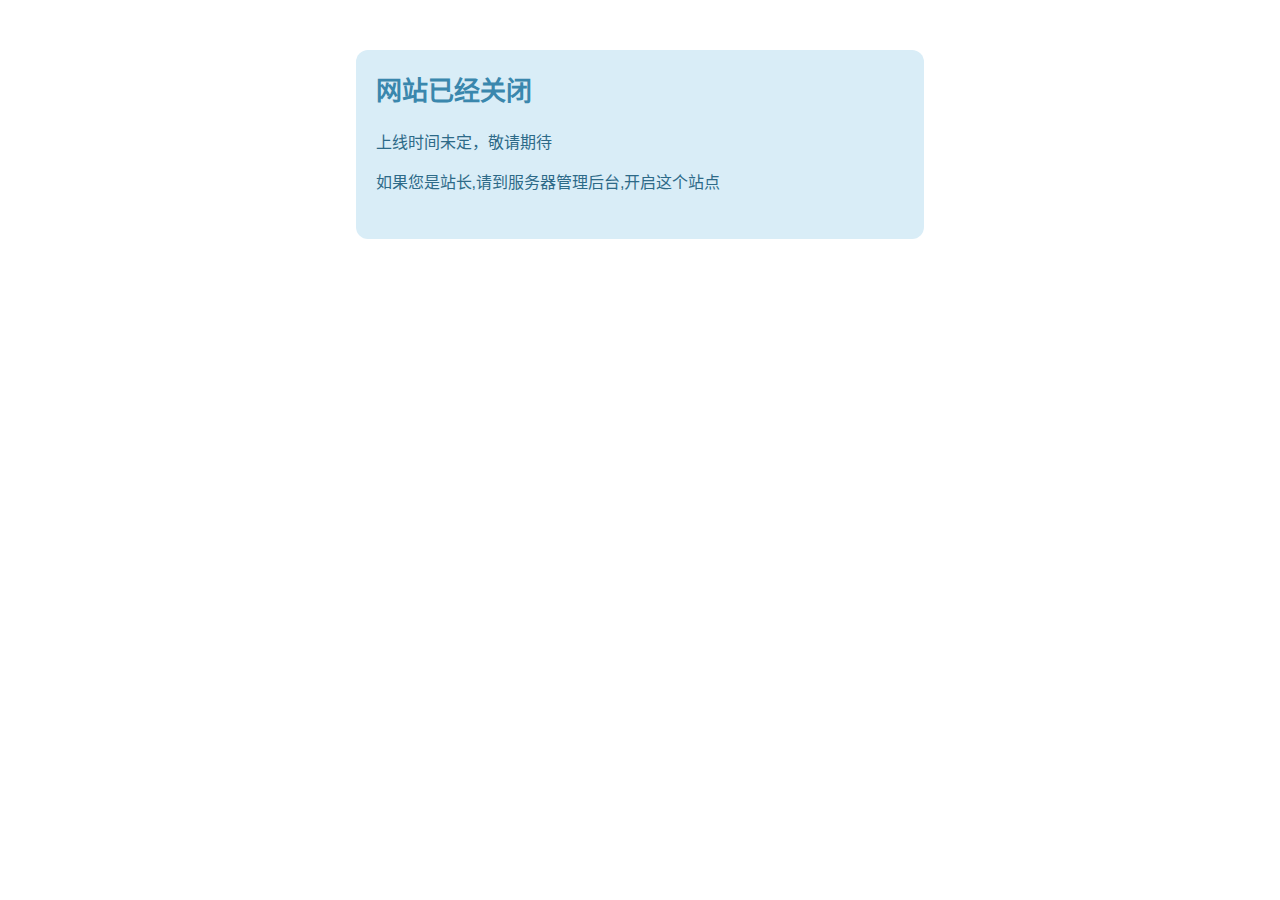
<file: error/stop.html>
<!DOCTYPE html>
<html lang="zh-CN">
<head>
  <meta charset="utf-8">
  <title>网站已经关闭 - phpstudy</title>
  <meta name="keywords" content="">
  <meta name="description" content="">
  <meta name="renderer" content="webkit">
  <meta http-equiv="X-UA-Compatible" content="IE=edge,chrome=1">
  <meta name="viewport" content="width=device-width, initial-scale=1, maximum-scale=1">
  <meta name="apple-mobile-web-app-status-bar-style" content="black"> 
  <meta name="apple-mobile-web-app-capable" content="yes">
  <meta name="format-detection" content="telephone=no">
  <meta HTTP-EQUIV="pragma" CONTENT="no-cache"> 
  <meta HTTP-EQUIV="Cache-Control" CONTENT="no-store, must-revalidate"> 
  <meta HTTP-EQUIV="expires" CONTENT="Wed, 26 Feb 1997 08:21:57 GMT"> 
  <meta HTTP-EQUIV="expires" CONTENT="0">
  <style>
    body{
      font: 16px arial,'Microsoft Yahei','Hiragino Sans GB',sans-serif;
    }
    h1{
      margin: 0;
      color:#3a87ad;
      font-size: 26px;
    }
    .content{
      width: 45%;
      margin: 0 auto;
     
    }
    .content >div{
      margin-top: 50px;
      padding: 20px;
      background: #d9edf7;  
      border-radius: 12px;
    }
    .content dl{
      color: #2d6a88;
      line-height: 40px;
    } 
    .content div div {
      padding-bottom: 20px;
      text-align:center;
    }
  </style>
</head>
<body>
  <div class="content">
      <div>
           <h1>网站已经关闭</h1>
			<dl>
				<dt>上线时间未定，敬请期待</dt>
				
				<dt>如果您是站长,请到服务器管理后台,开启这个站点</dt>
				
			</dl>
    
      </div>
    </div> 
</body>
</html>
</file>
<file: style/CBQ.css>
@charset "utf-8";

/* CSS Document */
body {
	font-family: Arial, "宋体";
	margin: 0;
	padding: 0;
	text-align: center;
	background: #fff;
	font-size: 12px;
	color: #636161;
}

form,ul,li,p,h1,h2,h3,h4,h5,h6 {
	margin: 0;
	padding: 0;
}

img {
	border: 0;
}

ul,li {
	list-style: none;
}

div {
	overflow: hidden;
}

h3 {
	font-size: 14px;
}

h4 {
	font-size: 14px;
	font-weight: normal;
}

tabel,tr,td,th {
	font-size: 12px;
}

.fl {
	float: left;
}

.fr {
	float: right;
}

.cl {
	clear: both;
}

.co1 {
	color: #c82e30;
	text-decoration: none;
}

.co2 {
	color: #ffffff;
}

.co3 {
	color: #030303;
}

.co4 {
	color: #ea4633;
}

.tl {
	text-align: left;
}

.co5 {
	color: #3566e4;
	text-decoration: none;
}

.co5:hover {
	color: #3566e4;
	text-decoration: underline;
}

.co6 {
	color: #4a4949;
	text-decoration: none;
}

.co6:hover {
	color: #4a4949;
	text-decoration: underline;
}

.co7 {
	color: #030303;
	text-decoration: none;
}

.co7:hover {
	color: #030303;
	text-decoration: underline;
}

.co8 {
	color: #fff;
	text-decoration: none;
}

.co8:hover {
	color: #fff;
	text-decoration: underline;
}

.co9 a {
	color: #515151;
	text-decoration: none
}

.co9 a:hover {
	color: #515151;
	text-decoration: underline;
}

.M {
	width: 100%;
	height: auto;
	text-align: center;
}  /*总容器*/
.TOP {
	height: 23px;
	line-height: 23px;
	width: 100%; /*width:980px;*/
	background: url("/images/T_top.gif") repeat-x;
	margin: 0px auto;
}  /*最顶部*/
.TopT {
	width: 960px;
	height: 23px;
	text-align: right;
	margin: 0px auto;
}

.TopT a {
	color: #636161;
	text-decoration: none;
}

.TopT a:hover {
	color: #323232;
	text-decoration: none;
}

.highlight {
	color: #FF7F00
}
</file>
<file: style/index.css>
@charset "utf-8";
/* CSS Document  首页CSS*/
.bg_01_1{background:url(/images/bg_01bg.png);}
.bg_01_0{background:url(/images/bg_01bg.png);}
/*html { filter:progid:DXImageTransform.Microsoft.BasicImage(grayscale=1);}*/
.H{ height:134px; width:960px; margin:0px auto;}.H_Top{ width:100%; height:68px;}/*head*/
/*.H_Top{ background:url("/web/20150315015114im_/http://www.job9988.com/images/G/HMTP.gif") no-repeat scroll 158px 0;}专场招聘*/
.H_Top_logo{ height:68px; width:300px; text-align:left;}.H_Top_r{ height:68px; width:660px; text-align:right;}
.H_Top_rTop{ height:38px; width:auto;}.H_Top_rN{ width:100%; height:30px; text-align:right;}
.H_Top_rN ul{ font-size:14px;}.H_Top_rN ul li{ float:right; height:30px; width:; margin-right:1px;}.H_Top_rN ul li a{ display:block; text-decoration:none; line-height:30px; text-align:center;}/*部分结束*/
.H_S{ width:100%; height:66px; text-align:left;}/*搜索部分*/
.H_S_Left{ width:205px; height:66px; text-align:center;/* background:url("/web/20150315015114im_/http://www.job9988.com/images/G/duanwujie.gif") no-repeat scroll 2px 0;*/}.H_S_In{ width:525px; height:66px;}.H_S_Right{ width:230px; height:66px; text-align:center;}
.H_S_Intop{ width:auto; height:23px; line-height:23px; padding-top:3px;}.H_S_Intop a,.BM_List a{ color:#fff; text-decoration:none;}.H_S_Intop a:hover,.BM_List a:hover{ color:#fff; text-decoration:underline;}.H_S_Inb{ width:500px; height:23px; margin:3px auto 0 auto;}.H_S_Inb ul{}.H_S_Inb ul li{ float:left;}.H_input{ width:337px; height:23px; /*火狐*/padding:2px 2px 0px 2px; /*IE*/*padding:2px; line-height:18px; margin:0px; border:0px solid #fff; font-size:12px;}/*部分结束*/
.B{width:960px; height:221px; margin:3px auto 0px auto; border-top:5px solid #ccc;}.B_Mian{ height:218px; width:100%; margin-top:3px;}
.BMLogin{ width:268px; height:218px; text-align:left;}.BM_Welcome{ width:auto; height:27px; line-height:27px; text-align:left; padding-left:10px;}.BM_List{ height:41px; width:auto; text-align:left; line-height:41px;}
.BM_ridao{ padding-left:20px; padding-top:8px;}.BLoginTab{ margin-left:20px; +margin-left:19px; _margin-left:10px; width:248px; margin-top:8px;}
.BM_input{ border:#a49393 solid 1px; width:110px; height:16px; padding:2px;}.BM_ButEnter{ margin-top:3px; width:58px; height:48px; border:0; background:url("/images/But0_bg.gif") no-repeat scroll 0 0; }/*部分结束*/
.BM_City{ width:345px; height:218px; margin-left:10px;}.BM_City_l{ width:47px; height:120px; text-align:left;}.BM_City_r{ line-height:22px; text-align:left;}.BM_City_r a,.BM_City_r a:hover,.BM_Keda{ float:left; text-decoration:none; display:block; width:32px; height:20px; text-align:center;/*火狐*/line-height:19px;/*IE*/*line-height:22px;}.BM_City_rA{ color:#636161; }.BM_City_r a:hover,.BM_Keda,.BM_Keda:hover{ color:#fff; background:url("/images/Cityhover.gif") no-repeat;}
.BM_Hot{ height:28px; width:auto; border-top:1px solid #cecece; border-bottom:1px solid #cecece; margin:0px 1px; line-height:28px;}
.BM_Hot a{ color:#c82d31; text-decoration:none;}.BM_Hot a:hover{ color:#c82d31; text-decoration:underline;}
.BM_ImgBut{ height:32px; margin-top:2px; width:auto;}.BM_ImgBut a,.BM_ImgBut a:hover{ float:left; display:block; width:95px; height:32px; padding-right:15px; text-align:right; font-weight:bold; margin-left:4px; /*IE6*/_margin-left:3px; line-height:32px; color:#fff; text-decoration:none;}.BM_ImgBut_BG1{ background:url("/images/But_bg.gif") no-repeat scroll 0 0;}.BM_ImgBut_BG2{ background:url("/images/But_bg.gif") no-repeat scroll 0 -32px;}.BM_ImgBut_BG3{ background:url("/images/But_bg.gif") no-repeat scroll 0 -64px;}.BM_TextA{ margin-top:6px;}.BM_TextA a{ color:#636161; text-decoration:none;}.BM_TextA a:hover{ color:#ff0000; text-decoration:none;}/*部分结束*/
.BM_RBanner{ width:326px; height:218px;}.BM_RBanner ul{}.BM_RBanner ul li{float:left; height:68px;}.BM_BanMT{ margin-bottom:7px;}.BM_BanMR{margin-right:9px;}.BM_RBanner a{ border:1px solid #cecece; display:block;}.BM_RBanner a:hover{ border:1px solid #e74c29; display:block;}/*部分结束*/
.C,.D,.E,.F,.G{ width:960px; height:auto; margin:10px auto 0 auto;}
.C_Nav,.D_Nav,.E_Nav,.F_Nav{ height:27px; width:960px; float:left;}
/* banner*/
.C_Nav h1{width:958px; height:27px; background-position:0 -54px; font-size:14px; border:1px solid #ffcfcf; border-bottom:none; float:left;}
.C_Nav h1 span {float:right; line-height:24px; font-size:12px; font-weight:100;}
.C_Nav h1 span a{text-decoration:none; color:#cc0000; margin-right:6px;}
.C_Nav h1 span a:hover{color:#eb0909;}
.C_Nav h1 strong{ background:url(/images/img_0ho.png); width:190px; height:26px; float:left; text-align:center; line-height:26px; color:#fff;}
.C_Text{width:958px; border:1px solid #ffcfcf; float:left; border-top:none; padding-bottom:10px;}
/* D*/
.D_Nav h2{width:958px; height:27px; background-position:0 -82px; font-size:14px; border:1px solid #ffdeb8; border-bottom:none; float:left;}
.D_Nav h2 span {float:right; line-height:24px; font-size:12px; font-weight:100;}
.D_Nav h2 span a{text-decoration:none; color:#af7200; margin-right:6px;}
.D_Nav h2 span a:hover{color:#eb0909;}
.D_Nav h2 font{ background:url(/images/img_0122.jpg); width:190px; height:26px; float:left; text-align:center; line-height:26px; color:#fff;font-size:14px;}
.D_Text{width:958px; border:1px solid #ffdeb8; float:left; border-top:none; padding-bottom:10px;}
/*E*/
.E_Nav h3{width:958px; height:27px; background-position:0 -110px; font-size:14px; border:1px solid #d6e7b7; border-bottom:none; float:left;}
.E_Nav h3 span {float:right; line-height:24px; font-size:12px; font-weight:100;}
.E_Nav h3 span a{text-decoration:none; color:#497303; margin-right:6px;}
.E_Nav h3 span a:hover{color:#eb0909;}
.E_Nav h3 font{ background:url(/images/img_0123.jpg); width:190px; height:26px; float:left; text-align:center; line-height:26px; color:#fff; font-size:14px;}
.E_Text{width:958px; border:1px solid #d6e7b7; float:left; border-top:none; padding-bottom:10px;}
/*F
.F_Nav h3{width:958px; height:27px; background-position:0 -139px; font-size:14px; border:1px solid #c4e6f4; border-bottom:none; float:left;}

.F_Nav h3 font{ background:url(/web/20150315015114im_/http://www.job9988.com/images/img_0124.jpg); width:190px; height:26px; float:left; text-align:center; line-height:26px; color:#fff; margin-left:6px; font-size:14px;}*/
.F_Text{width:958px; border:1px solid #c4e6f4; float:left; border-top:none; padding-bottom:10px; float:left;}

.C_Nav_span,.D_Nav_span,.E_Nav_span,.F_Nav_span{ width:10px; height:29px; display:block;}.C_NavIn,.D_NavIn,.E_NavIn,.F_NavIn{ width:940px; height:29px; display:block; text-align:left; line-height:29px;}
.C_Text,.D_Text,.E_Text,.F_Text{ width:958px; /*IE*/*width:99.8%; height:auto;}
.C_Text ul{margin-left:4px;}
.C_Text ul li{ float:left; margin-top:8px; margin-right:5px; height:60px;}
.C_Text ul li a{ display:block; border:1px solid #cecece;}
.C_Text ul li a:hover{ display:block; border:1px solid #e74c29;}
.C_Bottom,.D_Bottom,.E_Bottom,.F_Bottom{ width:100%; height:10px; margin:0;}
.D_Text ul,.E_Text ul,.F_Text ul{ margin:5px 3px 0px 5px; background:#fff; width:945px; height:auto; text-align:left; overflow: hidden;}.D_Text_Tab{ width:938px;}.D_Text_Tab td{ height:24px; vertical-align:middle; overflow:hidden;}.D_TdW{ width:287px;}
/**/
/*新增 LOGO鼠标滑过显示职位*/
.C_Text ul li{ position:relative;}
.C_Text ul li a span{ display:none; z-index:1000;}
.C_Text ul li a:hover span{ display:block; float:left; border:1px solid #a4bdd7; border-top:none; width:138px; height:auto; line-height:18px; color:#1e54e7; position:absolute; top:60px; left:0px; text-decoration:none; padding:5px 0px 5px 10px; text-align:left; background:#fff6d7; z-index:1000; cursor:pointer;}
/**/
.D_Text ul li{ margin-left:5px; padding-left:10px; width:295px; float:left; height:24px; line-height:24px; background:url("/images/CityTextlist.gif") no-repeat left; overflow:hidden; text-overflow:ellipsis;}
/**/
.E_Text ul li{ float:left; margin-right:8px; width:209px; height:18px; line-height:18px; margin-top:5px; padding-left:15px; overflow:hidden; text-overflow:ellipsis; background:url("/images/Listbg.gif") no-repeat left top;}
.F_Text ul li{ float:left; margin-right:8px; width:224px; height:18px; line-height:18px; margin-top:5px; overflow:hidden; text-overflow:ellipsis;}.F_Text ul li span{ float:left; display:block;}.F_Splist{ margin:2px; margin-right:5px; width:14px; height:14px; text-align:center; line-height:14px; background:url("/images/Listbg2.gif") no-repeat;}.F_Splist2{ width:200px; /*IE*/*padding-top:2px; text-overflow:ellipsis;}
.CoLor1{}.CoLor1 a{ color:#282828; text-decoration:none;}.CoLor1 a:hover{ color:#000; text-decoration:underline;}
/* ----- C , D , E , F ,---------------结束  */
.G table{ width:100%; height:auto; border:1px solid #dadada;}.G_TDleft{ background:url("/images/N_left.gif") repeat-y; width:28px; border-right:1px solid #dadada; padding:10px 0;}.G_TDright{ width:930px; vertical-align:top;}
.G ul li{ float:left; margin-top:3px; height:22px; line-height:22px; margin-left:4px; margin-right:6px; text-align:left; white-space:nowrap; }.G ul li a{ color:#636161; text-decoration:none;}.G ul li a:hover{ color:#636161; text-decoration:underline;}/*部分结束*/

/* 求职者 与企业登录后的样式 */
.LG_grbut{ width:184px; height:33px; background:url("/images/But_04.gif") no-repeat; text-align:center; color:#d63320; border:none; font-weight:bold;}.LGgra{ color:#000; text-decoration:none; display:block; height:20px;}.LGgra:hover{ color:#d63320; text-decoration:none; display:block; background:url("/images/But_04-4.gif") no-repeat bottom center; height:20px;}

.LG_qybut{ width:184px; height:33px; background:url("/images/But_05.gif") no-repeat; text-align:center; color:#052795; border:none; font-weight:bold;}.LGqya{ color:#000; text-decoration:none; display:block; height:20px;}.LGqya:hover{ color:#052795; text-decoration:none; display:block; background:url("/images/But_05-5.gif") no-repeat bottom center; height:20px;}


/*附*/
.F_Fu{width:958px; height:27px; background-position:0 -139px; font-size:14px; border:1px solid #c4e6f4; border-bottom:none; float:left;}
.F_Fu ul{}.F_Fu ul li{ float:left; height:26px; width:190px; cursor:pointer; display:inline;}
.F_Fu ul li a{ display:block; text-align:center; text-decoration:none; line-height:26px;background:url("/images/img_0124.jpg") no-repeat; font-weight:700; color:#fff; width:190px; height:26px; line-height:26px;}
.hovertab{ background:url("/images/img_0124.jpg") no-repeat; font-weight:700; color:#fff; width:190px; height:26px; line-height:26px; text-align:center;}
.dis{display:block;}.undis{display:none;}
.F_FuMr10{ margin-left:10px; color:#b9b7b7;}
/**/
.job_new_div{ height:30px; line-height:30px; margin:10px 10px 0 2px; word-spacing:8px;}
.job_new_div strong{ font-size:14px; color:#000;}
.job_new_div a{ color:#0f63ec; text-decoration:underline; font-size:14px;}
.job_new_div a:hover{ color:#ec0f33; text-decoration:underline; font-size:14px;}
/*首页最底IE6，IE7出现了多一行的空白，IE8当鼠标移到链接的时候会出现两行空白，Fx默认不会出现空白行，当鼠标移到有链接的地方就会出现一行空白*/
body{ /*IE*/*margin-bottom:-20px;}
 
/*底部样式在 Alongfoot 样式表中*/
</file>
<file: style/red.css>
@charset "utf-8";
/* CSS Document */
/*H=搜索部分背景*/
/*.M{ background:url("//images/2010chunjie.png") no-repeat top center; padding-top:29px;}*//*全背景*/
.H{ background:url("/images/H_bg.gif") no-repeat bottom;}
/* H_Top 背景*/
/*.H_Top,.HH_LoNav{ background:url("/images/5y.gif") no-repeat scroll 158px 0;}*//*HMTP.gif 作用是 预告专场招聘会 节日 或庆祝的一下背景 图片 */
/*导航*/
.Nhover{ background:url("/images/img_btn0.png") no-repeat scroll 0 0 transparent;
color:#FFFFFF;
font-weight:bold;
height:30px;
width:136px;}
.Na{background:url("/images/AH_bg.gif") no-repeat scroll -119px 0px; height:26px; padding-top:3px; width:86px; color:#030303;}.Na:hover{background:url("/images/AH_bg.gif") no-repeat scroll -119px 0px; height:26px; padding-top:2px; width:86px; color:#c82e30;}
/*搜索*/
.H_S_In{ background:url("/images/Tx_bg.gif") no-repeat scroll 0 23px; }
.H_S_Inb{ border:1px solid #8f1e20; background:#fff;}
.H_S_InBUT1{ border:none; width:92px; height:21px; margin:1px; background:url("/images/But_bg.gif") no-repeat; text-align:center; line-height:21px;}
.H_S_InBUT2{ border:none; width:63px; height:21px; margin:1px; background:url("/images/But_bg.gif") no-repeat scroll -93px 0; text-align:center; line-height:21px; font-family:Arial,"宋体";}
/*登录框*/
.BMLogin{ background:url("/images/Login_bg.gif") no-repeat;}
/*城市*/
.BM_City{ background:url("/images/City_bg.gif") no-repeat;}
.BM_Hot{ background:#fbe0e1;}/*热门*/
/*广告 知名企业*/
.C_Nav_Lp,.D_Nav_Lp,.E_Nav_Lp,.C_City_Nav_Lp,.T_City_Nav_Lp{ background:url("/images/LRnavbg.gif") no-repeat scroll 0 0;}.C_Nav_Rp,.D_Nav_Rp,.E_Nav_Rp,.C_City_Nav_Rp,.T_City_Nav_Rp{ background:url("/images/LRnavbg.gif") no-repeat scroll -10px 0;}.C_NavIn,.D_NavIn,.E_NavIn,.C_City_NavIn,.T_City_NavIn{ background:url("/images/InNbg.gif") repeat-x;}
.C_City_Text,.T_City_Text{ background:#fff1f1; border-left:#ffb5b7 solid 1px; border-right:#ffb5b7 solid 1px;}.C_Bottom,.D_Bottom,.E_Bottom,.C_City_Bottom,.T_City_Bottom{ background:url("/images/Bottombg.gif") no-repeat;}

/*灰色 职场咨询*/
.F_Nav_Lp{ background:url("/images/LRnavbg.gif") no-repeat scroll 0 0;}
.F_Nav_Rp{ background:url("/images/LRnavbg.gif") no-repeat scroll -10px 0;}
.F_NavIn{ background:url("/images/InNbg.gif") repeat-x;}
.F_Text{ background:#f1f8fc; border-left:#beddf0 solid 1px; border-right:#beddf0 solid 1px;}
.F_Bottom{ background:url("/images/Bottombg.gif") no-repeat;}
/*底部 */
.K_Foottop{ background:url("/images/K_Foottop.gif") top repeat-x;}
.K_FootNav_L{ background:url("/images/K_FootLR.gif") no-repeat scroll 0 0; width:15px;}
.K_FootNav_R{ background:url("/images/K_FootLR.gif") no-repeat scroll -15px 0; width:15px;}
.K_FootNav_I{ background:url("/images/K_Footin.gif") repeat-x; width:930px;}
/*网站头部 样式 共享*/
/*导航*/
.HH{ background: url("/style/red_CBQ.css") repeat-x bottom;}
.HHNhover{ background:url("/images/AHH_bg.gif") no-repeat scroll 0 0; height:30px; width:86px; color:#fff; font-weight:bold;}
.HHNa{background:url("/images/AHH_bg.gif") no-repeat scroll -87px 0px; height:26px; padding-top:3px; width:86px; color:#030303;}.HHNa:hover{background:url("/images/AHH_bg.gif") no-repeat scroll -87px 0px; height:26px; padding-top:2px; width:86px; color:#c82e30;}
/*城市的 登录 搜索 资讯*/
.A_City{ background:url("/images/City_Head.gif") no-repeat;}
/*蓝色 职场咨询*/
.N_City_Nav_Lp{ background:url("/images/LRnavbg2.gif") no-repeat scroll 0 0;}
.N_City_Nav_Rp{ background:url("/images/LRnavbg2.gif") no-repeat scroll -10px 0;}
.N_City_NavIn{ background:url("/images/InNbg2.gif") repeat-x;}
.N_City_Text{ background:#e7f3ff; border-left:#a7ddfa solid 1px; border-right:#a7ddfa solid 1px;}
.N_City_Bottom{ background:url("/images/Bottombg2.gif") no-repeat;}
</file>
<file: style/foot.css>
@charset "utf-8";
/* CSS Document 底部 */
/**/
.co7{ color:#030303; text-decoration:none;}.co7:hover{ color:#030303; text-decoration:underline;}
#footer{width:960px; height:100%; margin:0 auto;}
/**/
.K{width:958px; clear:both; border:1px solid #ffd7d8; margin:0 auto;}
.K_Foottop{ height:36px;}/*底部*/
.K_FootNav{ width:958px; background:url("/images/bg_01bg.png") 0 -53px; height:27px; line-height:27px; text-align:center;}
.K_FootNav span{ display:block; height:30px; text-align:center;}
.K_FootNav a{ color:#333; text-decoration:none; padding:0 12px;}
.K_FootNav a:hover{ color:#990000; text-decoration:underline;}
.K_FootPic{ height:53px; margin:10px auto; width:544px; text-align:center;}
.K_FootPic span{ margin:0px 5px; display:block; width:112px; height:48px; text-align:right; padding:5px 12px 0 0; line-height:23px;}
.K_FootPic a{color:#636161; text-decoration:none;}
.K_FootPic a:hover{ color:#636161; text-decoration:underline;}
.K_Baoj{ background:url("/images/Baoj.gif") no-repeat;}
.K_Wanga{ background:url("/images/Wanga.gif") no-repeat;}
.K_Ypic{ background:url("/images/Ypic.gif") no-repeat;}
.K_FootTex{ height:70px; margin:10px auto 0 auto; width:960px;}
.K_FootTex li{ height:70px; float:left;}
.K_FootLl{ width:170px; text-align:right; background:url("/images/Jobe23.gif") no-repeat top right;}
.K_FootLi{ width:620px; text-align:left;}
.K_FootLr{ width:170px; text-align:left; background:url("/images/Jobline.gif") no-repeat top left;}
.K_dzyyzz{margin:0px 5px; display:block; width:124px; height:53px; background:url("/images/dzyyzz.gif") no-repeat; padding:0;}
</file>
<file: style/thickbox.css>
/* ----------------------------------------------------------------------------------------------------------------*/
/* ---------->>> global settings needed for thickbox <<<-----------------------------------------------------------*/
/* ----------------------------------------------------------------------------------------------------------------*/
*{padding: 0; margin: 0;}

/* ----------------------------------------------------------------------------------------------------------------*/
/* ---------->>> thickbox specific link and font settings <<<------------------------------------------------------*/
/* ----------------------------------------------------------------------------------------------------------------*/
#TB_window {
	font: 12px Arial, Helvetica, sans-serif;
	color: #333333;
}

#TB_secondLine {
	font: 10px Arial, Helvetica, sans-serif;
	color:#666666;
}

#TB_window a:link {color: #666666;}
#TB_window a:visited {color: #666666;}
#TB_window a:hover {color: #000;}
#TB_window a:active {color: #666666;}
#TB_window a:focus{color: #666666;}

/* ----------------------------------------------------------------------------------------------------------------*/
/* ---------->>> thickbox settings <<<-----------------------------------------------------------------------------*/
/* ----------------------------------------------------------------------------------------------------------------*/
#TB_overlay {
	position: fixed;
	z-index:100;
	top: 0px;
	left: 0px;
	height:100%;
	width:100%;
}

.TB_overlayMacFFBGHack {background: url(/images/img_0122.jpg) repeat;}
.TB_overlayBG {
	background-color:#000;
	filter:alpha(opacity=75);
	-moz-opacity: 0.75;
	opacity: 0.75;
}

* html #TB_overlay { /* ie6 hack */
     position: absolute;
     height: expression(document.body.scrollHeight > document.body.offsetHeight ? document.body.scrollHeight : document.body.offsetHeight + 'px');
}

#TB_window {
	position: fixed;
	background: #ffffff;
	z-index: 102;
	color:#000000;
	display:none;
	border: 4px solid #525252;
	text-align:left;
	top:50%;
	left:50%;
}

* html #TB_window { /* ie6 hack */
position: absolute;
margin-top: expression(0 - parseInt(this.offsetHeight / 2) + (TBWindowMargin = document.documentElement && document.documentElement.scrollTop || document.body.scrollTop) + 'px');
}

#TB_window img#TB_Image {
	display:block;
	margin: 15px 0 0 15px;
	border-right: 1px solid #ccc;
	border-bottom: 1px solid #ccc;
	border-top: 1px solid #666;
	border-left: 1px solid #666;
}

#TB_caption{
	height:25px;
	padding:7px 30px 10px 25px;
	float:left;
}

#TB_closeWindow{
	height:25px;
	padding:11px 25px 10px 0;
	float:right;
}

#TB_closeAjaxWindow{
	padding:7px 10px 5px 0;
	margin-bottom:1px;
	text-align:right;
	float:right;
}

#TB_ajaxWindowTitle{
	float:left;
	padding:7px 0 5px 10px;
	margin-bottom:1px;
}

#TB_title{
	background-color:#e8e8e8;
	height:27px;
}

#TB_ajaxContent{
	clear:both;
	padding:2px 15px 15px 15px;
	overflow:auto;
	text-align:left;
	line-height:1.4em;
}

#TB_ajaxContent.TB_modal{
	padding:15px;
}

#TB_ajaxContent p{
	padding:5px 0px 5px 0px;
}

#TB_load{
	position: fixed;
	display:none;
	height:13px;
	width:208px;
	z-index:103;
	top: 50%;
	left: 50%;
	margin: -6px 0 0 -104px; /* -height/2 0 0 -width/2 */
}

* html #TB_load { /* ie6 hack */
position: absolute;
margin-top: expression(0 - parseInt(this.offsetHeight / 2) + (TBWindowMargin = document.documentElement && document.documentElement.scrollTop || document.body.scrollTop) + 'px');
}

#TB_HideSelect{
	z-index:99;
	position:fixed;
	top: 0;
	left: 0;
	background-color:#fff;
	border:none;
	filter:alpha(opacity=0);
	-moz-opacity: 0;
	opacity: 0;
	height:100%;
	width:100%;
}

* html #TB_HideSelect { /* ie6 hack */
     position: absolute;
     height: expression(document.body.scrollHeight > document.body.offsetHeight ? document.body.scrollHeight : document.body.offsetHeight + 'px');
}

#TB_iframeContent{
	clear:both;
	border:none;
	margin-bottom:-1px;
	margin-top:1px;
	_margin-bottom:1px;
}
</file>
<file: style/box.css>
@charset "utf-8";
/* CSS Document */

/* 

南粤人才网全局样式
http://www.job9988.com
--Yao--

 */

.wrap{ width:1000px; height:1000px; position:relative}

.boxwrap{width:700px;z-index:101; height:auto; overflow-y:auto; overflow-x:hidden; position:absolute; left:50px; top:40px; background:#D30000; border-bottom:#CCC 3px solid; border-right:#CCC 3px solid}
.boxwrap h3{font-size:12px; text-align:left; padding-left:10px; padding-right:10px; color:#FFF; padding-top:7px; height:20px; background:url(/web/20150315062358im_/http://www.job9988.com/images/hbg0.gif) repeat-x;}
.boxwrap h3 span{ float:right;}
.boxwrap h3 a{ float:right; color:#ffffff; text-decoration:none}
.boxwrap h3 a:hover{color:#ffffff}
.boxwrap h3 span a{ background:url(/web/20150315062358im_/http://www.job9988.com/images/close.gif) no-repeat; width:14px; height:14px; display:block}
.boxwrap h3 span a:hover{ background:url(/web/20150315062358im_/http://www.job9988.com/images/closehover.gif) no-repeat; width:14px; height:14px; display:block}

.boxinwrap{ height:auto; padding-left:5px; padding-right:5px; padding-bottom:5px}

/*弹出样式*/
.box{ width:100%; height:auto; overflow:hidden; margin:auto; background:#FFF}

/*头部*/
.box .boxheader{ height:auto; background:#F5ECEB; text-align:center;}

/*提示*/
.box .boxheader .tips{ font-size:12px; line-height:40px; height:40px; width:96%; text-align:left; margin:auto;padding-top:10px;  border-bottom:#F0D3D7 1px solid; background:#F5ECEB;}
.box .boxheader .tips span{ float:right; margin-top:0px!important; }
.box .boxheader .tips span input{ background:url(/web/20150315062358im_/http://www.job9988.com/images/searchsubbg.gif) no-repeat left center; color:#FFF; font-size:12px; width:80px; height:27px; line-height:27px; border:#D91E1B 0px solid}
	
/*结果*/
.box .boxheader .tipsmaintop{ width:96%; height:auto; overflow:hidden; border-top:#FFF 1px solid; margin:auto}
.box .boxheader .tipsmaintop p{ margin-top:10px; padding-bottom:10px; text-align:left; line-height:20px}
.box .boxheader .tipsmaintop ul{ width:100%; height:auto; overflow:hidden; padding-bottom:10px}
.box .boxheader .tipsmaintop ul li{ float:left; width:49.5%; text-align:left; height:30px; line-height:30px;}
.box .boxheader .tipsmaintop ul li a{ color:#000; text-decoration:none; background:url(/web/20150315062358im_/http://www.job9988.com/images/close.gif) no-repeat 98% center; padding-right:20px; vertical-align:middle; line-height:20px; height:20px; padding-top:3px; padding-bottom:3px; padding-left:3px;}
.box .boxheader .tipsmaintop ul li a:hover{ border:#000 1px solid;color:#000; text-decoration:none; background:url(/web/20150315062358im_/http://www.job9988.com/images/closehover.gif) no-repeat 98% center; padding-right:20px; vertical-align:middle; line-height:20px; height:20px; padding-top:3px; padding-bottom:3px; padding-left:3px; color:#D91E1B}

/*期望工作地区*/
.box .boxheader .tipsmaintop1{ width:96%; height:auto; overflow:hidden; border-top:#FFF 1px solid; margin:auto}
.box .boxheader .tipsmaintop1 p{ margin-top:10px; padding-bottom:10px; text-align:left; line-height:20px}
.box .boxheader .tipsmaintop1 ul{ width:100%; height:auto; overflow:hidden; padding-bottom:10px}
.box .boxheader .tipsmaintop1 ul li{ float:left; width:80px; text-align:left; height:30px; line-height:30px;}
.box .boxheader .tipsmaintop1 ul li a{ color:#000; text-decoration:none; background:url(/web/20150315062358im_/http://www.job9988.com/images/close.gif) no-repeat 98% center; padding-right:20px; vertical-align:middle; line-height:20px; height:20px; padding-top:3px; padding-bottom:3px; padding-left:3px;}
.box .boxheader .tipsmaintop1 ul li a:hover{ border:#000 1px solid;color:#000; text-decoration:none; background:url(/web/20150315062358im_/http://www.job9988.com/images/closehover.gif) no-repeat 98% center; padding-right:20px; vertical-align:middle; line-height:20px; height:20px; padding-top:3px; padding-bottom:3px; padding-left:3px; color:#D91E1B}


/*选项*/
.box .singleBoxOptions{ width:96%; height:auto; overflow:hidden; margin:auto; padding-top:10px; padding-bottom:10px;}
.box .singleBoxOptions div{color:red; text-align:left; font-size: 10pt}
.box .singleBoxOptions div a:hover{color:blue; text-decoration:underline; text-align:left; font-size: 10pt}
.box .singleBoxOptions ul{ width:100%; height:auto; overflow:hidden;}
.box .singleBoxOptions ul li{ float:left; width:50px; text-align:left; height:24px; line-height:24px}
.box .singleBoxOptions ul li input{ vertical-align:middle}
.box .singleBoxOptions ul li a{ color:#000; text-decoration:none; no-repeat 90% center; display:block; padding-left:5px}
.box .singleBoxOptions ul li a:hover{ color:blue no-repeat 90% center;}
.box .singleBoxOptions ul li a.noico{ color:#000; background:none; display:block; padding-left:5px}
.box .singleBoxOptions ul li a.noico:hover{ background:#F5ECEB; font-size:10pt; font-weight:bold}

/*职位类别*/
.box .singleBoxOptions1{ width:96%; height:auto; overflow:hidden; margin:auto; padding-top:10px; padding-bottom:10px;}
.box .singleBoxOptions1 div{color:red; text-align:left; font-size: 10pt}
.box .singleBoxOptions1 div a:hover{color:blue; text-decoration:underline; text-align:left; font-size: 10pt}
.box .singleBoxOptions1 ul{ width:100%; height:auto; overflow:hidden;}
.box .singleBoxOptions1 ul li{ float:left; width:25%; text-align:left; height:24px; line-height:24px; overflow:hidden;}
.box .singleBoxOptions1 ul li input{ vertical-align:middle}
.box .singleBoxOptions1 ul li a{ color:#000; text-decoration:none; no-repeat 90% center; display:block; padding-left:5px}
.box .singleBoxOptions1 ul li a:hover{ color:blue no-repeat 90% center;}
.box .singleBoxOptions1 ul li a.noico{ color:#000; background:none; display:block; padding-left:5px}
.box .singleBoxOptions1 ul li a.noico:hover{ background:#F5ECEB; font-size:10pt; font-weight:bold}

.box .multiBoxOptions{ width:96%; height:auto; overflow:hidden; margin:auto; padding-top:10px; padding-bottom:10px;}
.box .multiBoxOptions ul{ width:100%; height:auto; overflow:hidden;}
.box .multiBoxOptions ul li{ float:left; width:49.5%; text-align:left; height:24px; line-height:24px}
.box .multiBoxOptions ul li input{ vertical-align:middle}
.box .multiBoxOptions ul li a{ color:#000; text-decoration:none; background:url(/web/20150315062358im_/http://www.job9988.com/images/ico.gif) no-repeat 90% center; display:block; padding-left:5px}
.box .multiBoxOptions ul li a:hover{ background:#F5ECEB url(/web/20150315062358im_/http://www.job9988.com/images/icohover.gif) no-repeat 90% center;}
.box .multiBoxOptions ul li a.noico{ color:#000; text-decoration:none; background:none; display:block; padding-left:5px}
.box .multiBoxOptions ul li a.noico:hover{ background:#F5ECEB;}

.box .boxOptions{ width:96%; height:auto; overflow:hidden; margin:auto; padding-top:10px; padding-bottom:10px;}
.box .boxOptions div{color:red; text-align:left; font-size: 10pt}
.box .boxOptions ul{ width:100%; height:auto; overflow:hidden;}
.box .boxOptions ul li{ float:left; width:19.5%; text-align:left; height:24px; line-height:24px}
.box .boxOptions ul li input{ vertical-align:middle}
.box .boxOptions ul li a{ color:#000; text-decoration:none; no-repeat 90% center; display:block; padding-left:5px}
.box .boxOptions ul li a:hover{ background:#F5ECEB; color:blue no-repeat 90% center;}
.box .boxOptions ul li a.noico{ color:#000; text-decoration:none; background:none; display:block; padding-left:5px}
.box .boxOptions ul li a.noico:hover{ background:#F5ECEB;}

/*二级选项*/
.boxiiOptions{ width:400px; height:auto; overflow:hidden; border:#000 1px solid; position:absolute; left:480px; top:295px; background:#FFF; z-index:999; padding-bottom:10px}
.boxiiOptions ul{ width:100%; height:auto; overflow:hidden; padding-top:10px; margin:0px;}
.boxiiOptions ul li{ float:left; width:50%; text-align:left; height:24px; line-height:24px}
.boxiiOptions ul li input{ vertical-align:middle}
.boxiiOptions ul li a{ color:#000; text-decoration:none; display:block; padding-left:5px}
.boxiiOptions ul li a:hover{ background:#F5ECEB;}

.areaExpectBoxiiOptions{ width:355px; height:auto; overflow:hidden; border:#000 1px solid; position:absolute; left:480px; top:295px; background:#FFF; z-index:999; padding-bottom:10px}
.areaExpectBoxiiOptions ul{ width:100%; height:auto; overflow:hidden; padding-top:10px; margin:0px}
.areaExpectBoxiiOptions ul li{ float:left; width:25%; text-align:left; height:24px; line-height:24px}
.areaExpectBoxiiOptions ul li input{ vertical-align:middle}
.areaExpectBoxiiOptions ul li a{ color:#000; text-decoration:none; display:block; padding-left:5px}
.areaExpectBoxiiOptions ul li a:hover{ background:#F5ECEB;}


#pop_overlay {
	position: fixed;
	z-index:100;
	top: 0px;
	left: 0px;
	height:100%;
	width:100%;
}
/*设置透明度*/
.pop_overlayBG {
	background-color:#000;
	filter:alpha(opacity=75);
	-moz-opacity: 0.75;
	opacity: 0.75;
}

/*.selectCitysBox { width:250px; border: 1px solid #bdbcae; padding: 2px 5px; }
.selectCitysBox div { float: left; }
.selectCitysBox div.cityDelete { float: right; text-align: right; margin-right:10px; }
.selectCitysBox_fl { float: left; margin-left: 5px;}
.selectCitysBox_fr { float: right;}
.selectCitysBox_clear { font-size: 0; line-height: 0; height: 0; clear: both; visibility: hidden; }
*/
/*  宽  150 像素*/
.pop_widht_150{border:1px solid #67a8e8; height:auto; min-height:20px; width:150px;font-size:12px; background:#ffffff;}
.pop_widht_150 div{ margin:2px; line-height:16px;}
.pop_widht_150 div span{ overflow:hidden; height:16px; line-height:16px; width:130px; display: block; float:left;}
.pop_widht_150 div a{ margin:0px 3px; color:#0000FF;}
/*  宽  200 像素*/
.pop_widht_200{border:1px solid #67a8e8; height:auto; min-height:20px; width:200px;font-size:12px; background:#ffffff;}
.pop_widht_200 div{ margin:2px; line-height:16px;}
.pop_widht_200 div span{ overflow:hidden; height:16px; line-height:16px; width:180px; display: block; float:left;}
.pop_widht_200 div a{ margin:0px 3px; color:#0000FF;}
/*  宽  250 像素*/
.pop_widht_250{border:1px solid #67a8e8; height:auto; min-height:20px; width:250px;font-size:12px; background:#ffffff;}
.pop_widht_250 div{ margin:2px; line-height:16px;}
.pop_widht_250 div span{ overflow:hidden; height:16px; line-height:16px; width:230px; display: block; float:left;}
.pop_widht_250 div a{ margin:0px 3px; color:#0000FF;}
/*  宽  300 像素*/
.pop_widht_300{border:1px solid #67a8e8; height:auto; min-height:20px; width:300px; font-size:12px; background:#ffffff;}
.pop_widht_300 div{ margin:2px; line-height:16px;}
.pop_widht_300 div span{ overflow:hidden; height:16px; line-height:16px; width:280px; display: block; float:left;}
.pop_widht_300 div a{ margin:0px 3px; color:#0000FF;}

.pop_widhtDIVBG{ background:#e7e7e7;}












/*
     FILE ARCHIVED ON 06:23:58 Mar 15, 2015 AND RETRIEVED FROM THE
     INTERNET ARCHIVE ON 12:46:13 May 14, 2020.
     JAVASCRIPT APPENDED BY WAYBACK MACHINE, COPYRIGHT INTERNET ARCHIVE.

     ALL OTHER CONTENT MAY ALSO BE PROTECTED BY COPYRIGHT (17 U.S.C.
     SECTION 108(a)(3)).
*/
/*
playback timings (ms):
  LoadShardBlock: 347.768 (3)
  RedisCDXSource: 1.543
  exclusion.robots.policy: 0.332
  PetaboxLoader3.resolve: 444.535 (4)
  PetaboxLoader3.datanode: 220.608 (4)
  exclusion.robots: 0.347
  captures_list: 364.94
  esindex: 0.014
  load_resource: 356.384
  CDXLines.iter: 11.886 (3)
*/
</file>
<file: style/head.css>
@charset "utf-8";
/* CSS Document Akira*/
#header{width:960px; height:100%; margin:0 auto; clear:both;}
.bg_01_0{background:url(/images/bg_01bg.png);}
.bg_btn_0{background:url(/images/img_btn0.png) no-repeat;}
.top_bg{width:100%; height:24px; background-position:0 -28px; float:left;}
.top_0_01{width:960px; height:24px; margin:0 auto;}
.top_0_01 h2 {float:left; font-size:12px; font-weight:100; line-height:24px; color:#555;}
.top_0_01 p{float:right; height:24px; line-height:24px;}
.top_0_01 p a{color:#333; text-decoration:none; padding:0 3px;}
.top_0_01 p a:hover{color:#f90202;padding:0 3px;}
.logo_0_0{width:960px; float:left; margin-top:10px;}
/*导航*/
.nav_0_0{width:961px; position:relative; top:3px;}
.nav_0_0 ul{width:961px; float:left;}
.nav_0_0 ul li{width:118px; height:31px; float:left; margin-right:1px;}
.nav_0_0_a{font-size:14px; color:#333;background:url(/images/img_btn01.png) 0 -32px; text-align:center; line-height:31px; display:block; text-decoration:none; float:left; width:118px;}
.nav_0_0_a:hover,.Nhover{font-size:14px; color:#fff;background:url(/images/img_btn01.png) 0 0px; text-align:center; line-height:31px; display:block; text-decoration:none; font-weight:700; float:left; width:118px;}
/*搜索*/
.nav_0_02{background:url(/images/mune_bg01.png); width:960px; height:45px; float:left;}
.nav_0_02 ul{ float:left; width:570px; margin-left:6px; display:inline; margin-top:8px;}
.nav_0_02 ul li{ float:left;}
.btn_0_0{width:109px; height:26px; background-position:0 -64px; border:none; line-height:26px; font-size:12px; font-weight:700; float:left; display:block; cursor:pointer; padding-top:2px;}
.btn_0_1{width:101px; height:28px; background-position:0 -180px; border:none; line-height:28px; font-size:14px; font-weight:700; float:left;color:#ad1200; display:block; cursor:pointer;}
.inpu_01{width:200px; height:26px; border:1px solid #c7391c; background:#fff9f8; line-height:26px; padding:0 4px; float:left;}
.inpu_02{width:120px; height:26px; border:1px solid #c7391c; background:#fff9f8; line-height:26px; padding:0 4px; float:left;}
.nav_0_02 p{width:358px; height:27px; line-height:27px; background-position:0 0; padding:0 10px; float:left; text-align:center; padding-top:1px; margin-top:8px;}
.nav_0_02 p a{ color:#333; text-decoration:none; padding:0 2px; display:inline;}
.nav_0_02 p a:hover{color:#ad1200;}

.co7{ color:#030303; text-decoration:none;}.co7:hover{ color:#030303; text-decoration:underline;}
#footer{width:960px; height:100%; margin:0 auto;}
/**/
.K{width:958px; float:left; border:1px solid #ffd7d8;}
.K_Foottop{ height:36px;}/*底部*/
.K_FootNav{ width:958px; background:url("/images/bg_01bg.png") 0 -53px; height:27px; line-height:27px; text-align:center;}
.K_FootNav span{ display:block; height:30px; text-align:center;}
.K_FootNav a{ color:#333; text-decoration:none; padding: 0 11px;}
.K_FootNav a:hover{ color:#eb1010; text-decoration:none;}
.K_FootPic{ height:53px; margin:10px auto 0 auto; width:544px; text-align:center;}
.K_FootPic span{ margin:0px 5px; display:block; width:112px; height:48px; text-align:right; padding:5px 12px 0 0; line-height:23px;}
.K_FootPic a{color:#636161; text-decoration:none;}
.K_FootPic a:hover{ color:#636161; text-decoration:underline;}
.K_Baoj{ background:url("/images/Baoj.gif") no-repeat;}
.K_Wanga{ background:url("/images/Wanga.gif") no-repeat;}
.K_Ypic{ background:url("/images/Ypic.gif") no-repeat;}
.K_FootTex{ height:70px; margin:10px auto 0 auto; width:960px;}
.K_FootTex li{ height:70px; float:left;}
.K_FootLl{ width:170px; text-align:right; background:url("/images/Jobe23.gif") no-repeat top right;}
.K_FootLi{ width:620px; text-align:left;}
.K_FootLr{ width:170px; text-align:left; background:url("/images/Jobline.gif") no-repeat top left;}
.K_dzyyzz{margin:0px 5px; display:block; width:124px; height:53px; background:url("/images/dzyyzz.gif") no-repeat; padding:0;}
/*.HH{ height:104px; width:100%; width:980px; margin:0px auto;}
.HH_LoNav{ height:69px; width:960px; margin:0 auto;}
.HH_Logo{ height:67px; width:300px; /*IE6_width:270px; margin-bottom:2px; text-align:left;}
.HH_Logo ul{}.HH_Logo ul li{}.HH_hei{ font-family:"黑体"; font-size:18px; color:#c82e30;}
.HH_Sel{margin:43px 0 0 3px;*margin:40px 0 0 3px;}/*部分结束
.HH_Right{ width:660px; height:69px;}.HH_RightTOP{ height:30px; width:auto; text-align:right;}
.HH_Right_Nav{ height:30px; width:100%; margin-top:9px; text-align:right;}
.HH_Right_Nav ul{font-size:14px;}.HH_Right_Nav ul li{ float:right; height:30px; margin-right:1px;}
.HH_Right_Nav ul li a{ display:block; text-decoration:none; line-height:30px; text-align:center;}/*
.HH_Text{ height:35px; width:960px; margin:0 auto; line-height:35px; color:#fff;}
.City_Q{ height:auto; width:955px; padding-left:5px; margin:0 auto; background:#f4f4f4/* url("/web/20150315015214im_/http://www.job9988.com/images/G/City_ber.gif") no-repeat; line-height:30px; color:#515151; text-align:left;}.City_Qm{ margin:0 7px;}
.headNavhover{ height:30px; width:960px; margin:0 auto; background: url("/web/20150315015214im_/http://www.job9988.com/images/G/City_ber.gif") no-repeat; line-height:30px; color:#515151; text-align:left;} */



*,html,body {
	margin: 0px;
	padding: 0px;
}
.top {
	height: 25px;
	width: 100%;
	margin: 0px;
	padding: 0px;
	background-image: url(/images/bg_01bg.png);
	background-repeat: repeat-x;
	background-position: center bottom;
	font-size: 12px;
}
.top .center {
	padding: 0px;
	height: 25px;
	width: 960px;
	margin-top: 0px;
	margin-right: auto;
	margin-bottom: 0px;
	margin-left: auto;
}
.top .center .left {
	float: left;
	height: 25px;
	width: 200px;
	margin: 0px;
	padding: 0px;
	line-height: 25px;
}
.top .center .right {
	margin: 0px;
	padding: 0px;
	float: right;
	height: 25px;
	width: 600px;
	text-align: right;
	line-height: 25px;
}
.top .center .right a {
	text-decoration: none;
	color: #333;
}
.logo {
	margin: 0px;
	padding: 0px;
	height: 90px;
	width: 100%;
}
.logo .center {
	padding: 0px;
	height: 90px;
	width: 960px;
	margin-top: 0px;
	margin-right: auto;
	margin-bottom: 0px;
	margin-left: auto;
}
.logo .center .left {
	padding: 0px;
	float: left;
	height: 70px;
	width: 250px;
	margin-top: 10px;
	margin-right: 0px;
	margin-bottom: 0px;
	margin-left: 0px;
	border-top-width: 0px;
	border-right-width: 0px;
	border-bottom-width: 0px;
	border-left-width: 0px;
	border-top-style: none;
	border-right-style: none;
	border-bottom-style: none;
	border-left-style: none;
}
.logo .center .left img {
	border: none;
}
.logo .center .mid {
	padding: 0px;
	float: left;
	height: 70px;
	width: 507px;
	margin-top: 10px;
	margin-right: 0px;
	margin-bottom: 0px;
	margin-left: 9px;
	border-top-width: 0px;
	border-right-width: 0px;
	border-bottom-width: 0px;
	border-left-width: 0px;
	border-top-style: none;
	border-right-style: none;
	border-bottom-style: none;
	border-left-style: none;
}
.logo .center .right {
	padding: 0px;
	height: 70px;
	width: 185px;
	margin-top: 10px;
	margin-right: 0px;
	margin-bottom: 0px;
	margin-left: 9px;
	float: right;
	border-top-width: 0px;
	border-right-width: 0px;
	border-bottom-width: 0px;
	border-left-width: 0px;
	border-top-style: none;
	border-right-style: none;
	border-bottom-style: none;
	border-left-style: none;
}
.navs {
	width: 100%;
}
.navs .center {
	padding: 0px;
	height: 40px;
	width: 960px;
	margin-top: 5px;
	margin-right: auto;
	margin-bottom: 0px;
	margin-left: auto;
	background-repeat: no-repeat;
	background-position: center center;
	background-image: url(/images/navs.png);
}
.navs .center ul {
	list-style-image: none;
	list-style-type: none;
	margin: 0px;
	padding: 0px;
	height: 40px;
	width: 960px;
}
.navs .center ul li {
	height: 40px;
	width: 120px;
	float: left;
	margin: 0px;
	padding: 0px;
	line-height: 40px;
	text-align: center;
}
.navs .center ul li a {
	color: #FFF;
	text-decoration: none;
	font-size: 15px;
	margin: 0px;
	padding: 0px;
	height: 40px;
	width: 120px;
}
.navs .center ul li a:hover,
.navs .center ul li.cur a {
	height: 40px;
	width: 120px;
	float: left;
	margin: 0px;
	padding: 0px;
	line-height: 40px;
	text-align: center;
	background-image: url(/images/navsbg.png);
	background-repeat: no-repeat;
	background-position: center center;
	border-top-width: 0px;
	border-right-width: 0px;
	border-bottom-width: 0px;
	border-left-width: 0px;
	border-top-style: none;
	border-right-style: none;
	border-bottom-style: none;
	border-left-style: none;
	filter:progid:DXImageTransform.Microsoft.AlphaImageLoader(enabled=true, sizingMethod=scale, src="/images/navsbg.png");
}
.search {
	height: 90px;
	width: 100%;
	margin: 0px;
	padding: 0px;
}
.search .list {
	height: 15px;
	width: 960px;
	padding: 0px;
	margin-top: 10px;
	margin-right: auto;
	margin-bottom: 0px;
	margin-left: auto;
}
.search .list p {
	padding: 0px;
	height: 15px;
	width: 300px;
	margin-top: 0px;
	margin-right: 130px;
	margin-bottom: 0px;
	margin-left: 0px;
	text-align: right;
	float: right;
}
.search .list p a {
	text-decoration: none;
	color: #000;
	font-size: 12px;
}
.search .list p a b {
	color: #F00;
}
.search .center {
	padding: 0px;
	height: 40px;
	width: 700px;
	margin-top: 5px;
	margin-right: auto;
	margin-bottom: 0px;
	margin-left: auto;
	border: 3px solid #F43821;
}
.search .center .left {
	height: 40px;
	width: 400px;
	padding: 0px;
	margin-top: 0px;
	margin-right: 0px;
	margin-bottom: 0px;
	margin-left: 0px;
	float: left;
	overflow: hidden;
	border-top-width: 0px;
	border-right-width: 2px;
	border-bottom-width: 0px;
	border-left-width: 0px;
	border-top-style: none;
	border-right-style: solid;
	border-bottom-style: none;
	border-left-style: none;
	border-right-color: #F43821;
}
.search .center .left input {
	border-top-width: 0px;
	border-right-width: 0px;
	border-bottom-width: 0px;
	border-left-width: 0px;
	border-top-style: none;
	border-right-style: none;
	border-bottom-style: none;
	border-left-style: none;
	margin: 0px;
	padding: 0px;
	height: 40px;
	width: 400px;
	line-height: 40px;
	font-size: 24px;
}
.search .center .mid {
	float: left;
	padding: 0px;
	width: 135px;
	height: 40px;
	overflow: hidden;
	margin-top: 0px;
	margin-right: 0px;
	margin-bottom: 0px;
	margin-left: 2px;
	border-top-width: 0px;
	border-right-width: 0px;
	border-bottom-width: 0px;
	border-left-width: 0px;
	border-top-style: none;
	border-right-style: none;
	border-bottom-style: none;
	border-left-style: none;
}
.search .center .mid input {
	margin: 0px;
	padding: 0px;
	height: 40px;
	width: 135px;
	background-image: url(/images/diqu.gif);
	background-position: right;
	background-repeat: no-repeat;
	background-color: #FFF;
	border: 0px none #FFF;
	cursor:pointer;
}
.search .center .right {
	padding: 0px;
	height: 40px;
	width: 150px;
	margin-top: 0px;
	margin-right: 0px;
	margin-bottom: 0px;
	margin-left: 0px;
	float: right;
	overflow: hidden;
	border-top-style: none;
	border-right-style: none;
	border-bottom-style: none;
	border-left-style: none;
	border-top-width: 0px;
	border-right-width: 0px;
	border-bottom-width: 0px;
	border-left-width: 0px;
	background-color: #F43821;
}
.search .center .right input {
	border-top-width: 0px;
	border-right-width: 0px;
	border-bottom-width: 0px;
	border-left-width: 0px;
	border-top-style: none;
	border-right-style: none;
	border-bottom-style: none;
	border-left-style: none;
	margin: 0px;
	padding: 0px;
	height: 38px;
	width: 145px;
	background-image: url(/images/search.png);
	background-repeat: no-repeat;
	background-position: center center;
	background-color:transparent;
	cursor:pointer;
}
</file>
